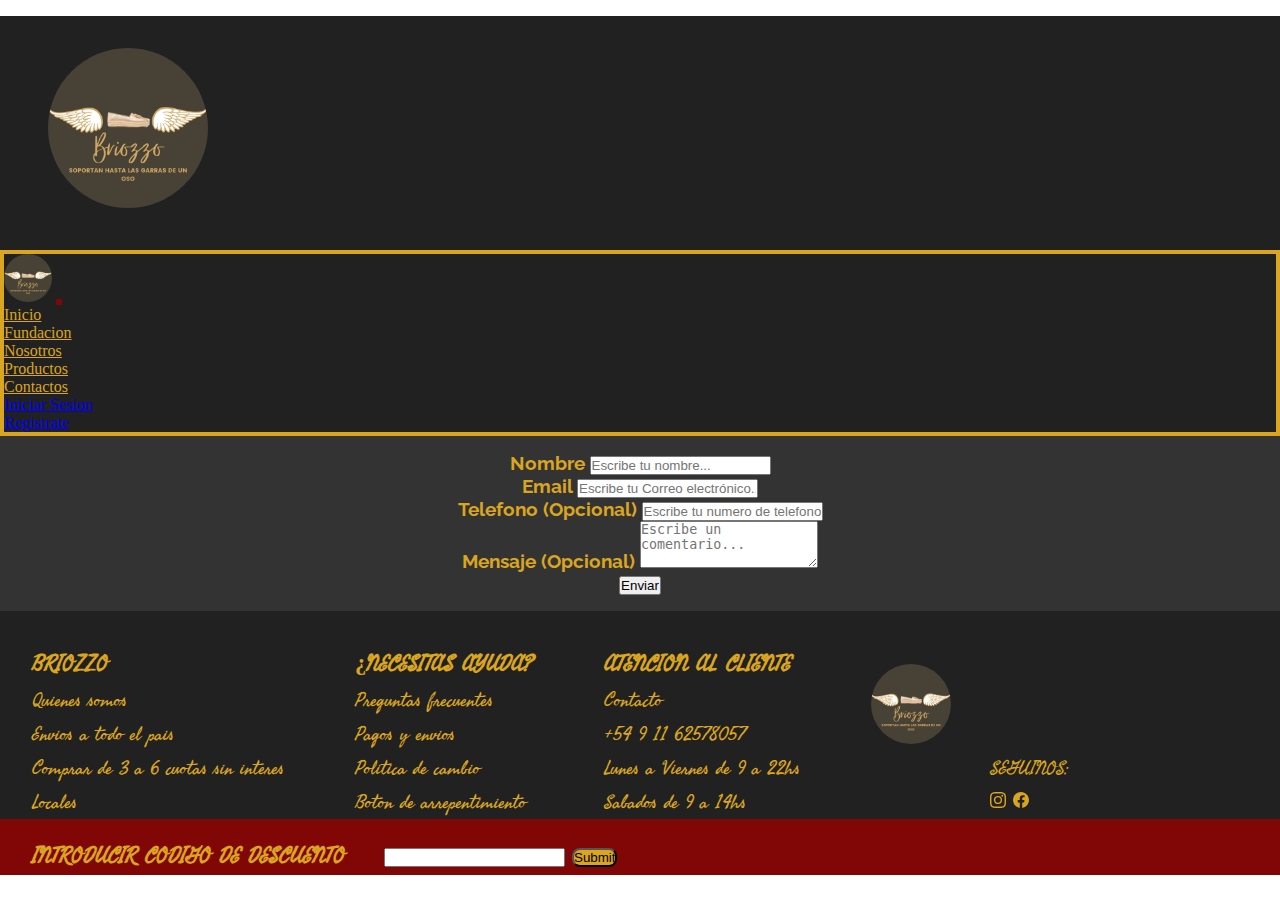
<file: vistas/Contactos.html>
<!DOCTYPE html>
<html>
<head>
    <title>Alpargatas Briozzo - Contactos</title>
	<meta charset="utf-8">
	<meta name="viewport" content="width=device-width, initial-scale=1.0">
	<meta name="keywords" content="Alpargatas, Briozzo, Comodidad, Resistencia, Suavidad, Italia, unicas, calidad, Mario Briozzo, Miguel Briozzo, contactenos, cliente, deje su opinion, reclamo">
	<meta name="description" content="Contactenos por algun reclamo o por solo dejar su humilde opinion y ayudarnos a mejorar.">
	<link href="https://cdn.jsdelivr.net/npm/bootstrap@5.1.3/dist/css/bootstrap.min.css" rel="stylesheet" integrity="sha384-1BmE4kWBq78iYhFldvKuhfTAU6auU8tT94WrHftjDbrCEXSU1oBoqyl2QvZ6jIW3" crossorigin="anonymous">
	<link rel="icon" href="../img/Briozzo.ico">
	<link rel="stylesheet" href="../estilo/style.css">
	<link rel="preconnect" href="https://fonts.googleapis.com">
    <link rel="preconnect" href="https://fonts.gstatic.com" crossorigin>
    <link href="https://fonts.googleapis.com/css2?family=Fasthand&family=Raleway:ital,wght@1,200&display=swap" rel="stylesheet">
</head>
<body>
	<header> 
		<div class="menu">
          <div class="row">
            <div class="col">
                <div class="text-center">
                  <img src="../img/Briozzo.png" class="img-fluid" alt="Logo" title="Alpargatas Briozzo">
                </div>
            </div>
          </div>
		</div>
          <div class="row">
            <div class="col">
      <nav class="navbar navbar-expand-md">
        <div class="container-fluid">
          <a class="navbar-brand">
            <img src="../img/Briozzo.png" class="img-navbar" alt="Logo" title="Alpargatas Briozzo">
          </a>
          <button class="navbar-toggler" type="button" data-bs-toggle="collapse" data-bs-target="#navbarNavAltMarkup" aria-controls="navbarNavAltMarkup" aria-expanded="false" aria-label="Toggle navigation">
            <span class="navbar-toggler-icon"></span>
          </button>
          <div class="collapse navbar-collapse" id="navbarNavAltMarkup">
            <ul class="navbar-nav justify-content-evenly flex-grow-1 pe-3">
              <li class="nav-item">
                <a class="nav-link active" aria-current="page" href="../index.html">Inicio</a>
              </li>
              <li class="nav-item">
                <a class="nav-link" href="Fundacion.html">Fundacion</a>
              </li>
              <li class="nav-item">
                <a class="nav-link" href="Nosotros.html">Nosotros</a>
              </li>
              <li class="nav-item">
                <a class="nav-link" href="Productos.html">Productos</a>
              </li>
              <li class="nav-item">
                <a class="nav-link" href="Contactos.html">Contactos</a>
              </li>
              <li class="nav-item">
                <a href="Iniciar_sesion.html" class="btn btn-outline-warning  d-md-inline-block" tabindex="-1" role="button">Iniciar Sesion</a>
              </li>
              <li class="nav-item">
                <a href="Crea_tu_cuenta.html" class="btn btn-outline-warning  d-md-inline-block" tabindex="-1" role="button">Registrate</a>
              </li>
            </ul>
        </div>
        </nav>
      </div>
    </div>
  </header>
		<article>
	    <section>
	<div class="row">
	<div class=" col-md">
		<form>
		<div class="formulario">
		<div class="form">
		<div class="mb-3">
			<label for="floatingInputValue" class="form-label">Nombre</label>
			<input type="text" class="form-control" id="floatingInputValue" placeholder="Escribe tu nombre..." required>
		  </div>
		  <div class="mb-3">
			<label for="exampleFormControlInput1" class="form-label">Email</label>
			<input type="email" class="form-control" id="exampleFormControlInput1" placeholder="Escribe tu Correo electrónico.." required>
		  </div>
		  <div class="mb-3">
			<label for="exampleFormControlInput1" class="form-label">Telefono (Opcional)</label>
			<input type="text" class="form-control" id="exampleFormControlInput1" placeholder="Escribe tu numero de telefono...">
		  </div>
		  <div class="mb-3">
			<label for="exampleFormControlInput1" class="form-label">Mensaje (Opcional)</label>
			<textarea class="form-control" id="exampleFormControlTextarea1" rows="3" placeholder="Escribe un comentario..."></textarea>
		  </div>
		  <input class="btn btn-warning" type="submit" value="Enviar">
		  </div>
		  </div>
		  </form>
		  </div>
		  </div>
        </section>
		</article>
		<footer>
			<div class="row">
                <div class="col">
    <div class="footer">
			<ul class="footer__list">
				<li><h3>BRIOZZO</h3></li>
				<li><a class="footer__link" href="Nosotros.html">Quienes somos</a></li>
				<li>Envios a todo el pais</li>
				<li>Comprar de 3 a 6 cuotas sin interes</li>
				<li><a class="footer__link" href="https://goo.gl/maps/6hLW1MhbCcyhczMV9" target="blank">Locales</a></li>
			</ul>
			<ul class="footer__list">
				<li><h3>¿NECESITAS AYUDA?</h3></li>
				<li>Preguntas frecuentes</li>
				<li><a class="footer__link" href="Pagos_y_envios.html">Pagos y envios</a></li>
				<li><a class="footer__link" href="Politica_de_cambio.html">Politica de cambio</a></li>
				<li>Boton de arrepentimiento</li>
			</ul>
			<ul class="footer__list">
				<li><h3>ATENCION AL CLIENTE</h3></li>
				<li><a class="footer__link" href="Contactos.html">Contacto</a></li>
				<li><a class="footer__link" href="https://api.whatsapp.com/send?phone=5491162578057"></a>+54 9 11 62578057</li>
				<li>Lunes a Viernes de 9 a 22hs</li>
				<li>Sabados de 9 a 14hs</li>
			</ul>
			<img class="footer__logo" src="../img/Briozzo.png" alt="Logo" title="Alpargatas Briozzo">
			<ul class="footer__list">
				<li>SEGUINOS:</li>
				<li><a class="footer__link" href="https://www.instagram.com/miguel_briozzo/" target="blank">
					<svg xmlns="http://www.w3.org/2000/svg" width="16" height="16" fill="currentColor" class="bi bi-instagram" viewBox="0 0 16 16">
						<path d="M8 0C5.829 0 5.556.01 4.703.048 3.85.088 3.269.222 2.76.42a3.917 3.917 0 0 0-1.417.923A3.927 3.927 0 0 0 .42 2.76C.222 3.268.087 3.85.048 4.7.01 5.555 0 5.827 0 8.001c0 2.172.01 2.444.048 3.297.04.852.174 1.433.372 1.942.205.526.478.972.923 1.417.444.445.89.719 1.416.923.51.198 1.09.333 1.942.372C5.555 15.99 5.827 16 8 16s2.444-.01 3.298-.048c.851-.04 1.434-.174 1.943-.372a3.916 3.916 0 0 0 1.416-.923c.445-.445.718-.891.923-1.417.197-.509.332-1.09.372-1.942C15.99 10.445 16 10.173 16 8s-.01-2.445-.048-3.299c-.04-.851-.175-1.433-.372-1.941a3.926 3.926 0 0 0-.923-1.417A3.911 3.911 0 0 0 13.24.42c-.51-.198-1.092-.333-1.943-.372C10.443.01 10.172 0 7.998 0h.003zm-.717 1.442h.718c2.136 0 2.389.007 3.232.046.78.035 1.204.166 1.486.275.373.145.64.319.92.599.28.28.453.546.598.92.11.281.24.705.275 1.485.039.843.047 1.096.047 3.231s-.008 2.389-.047 3.232c-.035.78-.166 1.203-.275 1.485a2.47 2.47 0 0 1-.599.919c-.28.28-.546.453-.92.598-.28.11-.704.24-1.485.276-.843.038-1.096.047-3.232.047s-2.39-.009-3.233-.047c-.78-.036-1.203-.166-1.485-.276a2.478 2.478 0 0 1-.92-.598 2.48 2.48 0 0 1-.6-.92c-.109-.281-.24-.705-.275-1.485-.038-.843-.046-1.096-.046-3.233 0-2.136.008-2.388.046-3.231.036-.78.166-1.204.276-1.486.145-.373.319-.64.599-.92.28-.28.546-.453.92-.598.282-.11.705-.24 1.485-.276.738-.034 1.024-.044 2.515-.045v.002zm4.988 1.328a.96.96 0 1 0 0 1.92.96.96 0 0 0 0-1.92zm-4.27 1.122a4.109 4.109 0 1 0 0 8.217 4.109 4.109 0 0 0 0-8.217zm0 1.441a2.667 2.667 0 1 1 0 5.334 2.667 2.667 0 0 1 0-5.334z"/>
					</svg>
				</a>
				<a class="footer__link" href="https://www.facebook.com/profile.php?id=100087141670379" target="blank">
					<svg xmlns="http://www.w3.org/2000/svg" width="16" height="16" fill="currentColor" class="bi bi-facebook" viewBox="0 0 16 16">
						<path d="M16 8.049c0-4.446-3.582-8.05-8-8.05C3.58 0-.002 3.603-.002 8.05c0 4.017 2.926 7.347 6.75 7.951v-5.625h-2.03V8.05H6.75V6.275c0-2.017 1.195-3.131 3.022-3.131.876 0 1.791.157 1.791.157v1.98h-1.009c-.993 0-1.303.621-1.303 1.258v1.51h2.218l-.354 2.326H9.25V16c3.824-.604 6.75-3.934 6.75-7.951z"/>
					</svg>
				</a>
				</li>
			</ul>
		</div>
		<div class="codigo">
			<h3 class="codigo__titulo">INTRODUCIR CODIGO DE DESCUENTO</h3>
			<form class="codigo__form" method="post">
				<input class="codigo__form--barra" type="text" required>
				<input class="codigo__form--buttom" type="submit">
			</form>
			</div>
			</div>
			</div>
		</footer>
		<script src="https://cdn.jsdelivr.net/npm/bootstrap@5.1.3/dist/js/bootstrap.bundle.min.js" integrity="sha384-ka7Sk0Gln4gmtz2MlQnikT1wXgYsOg+OMhuP+IlRH9sENBO0LRn5q+8nbTov4+1p" crossorigin="anonymous"></script>
</body>
</html>
</file>
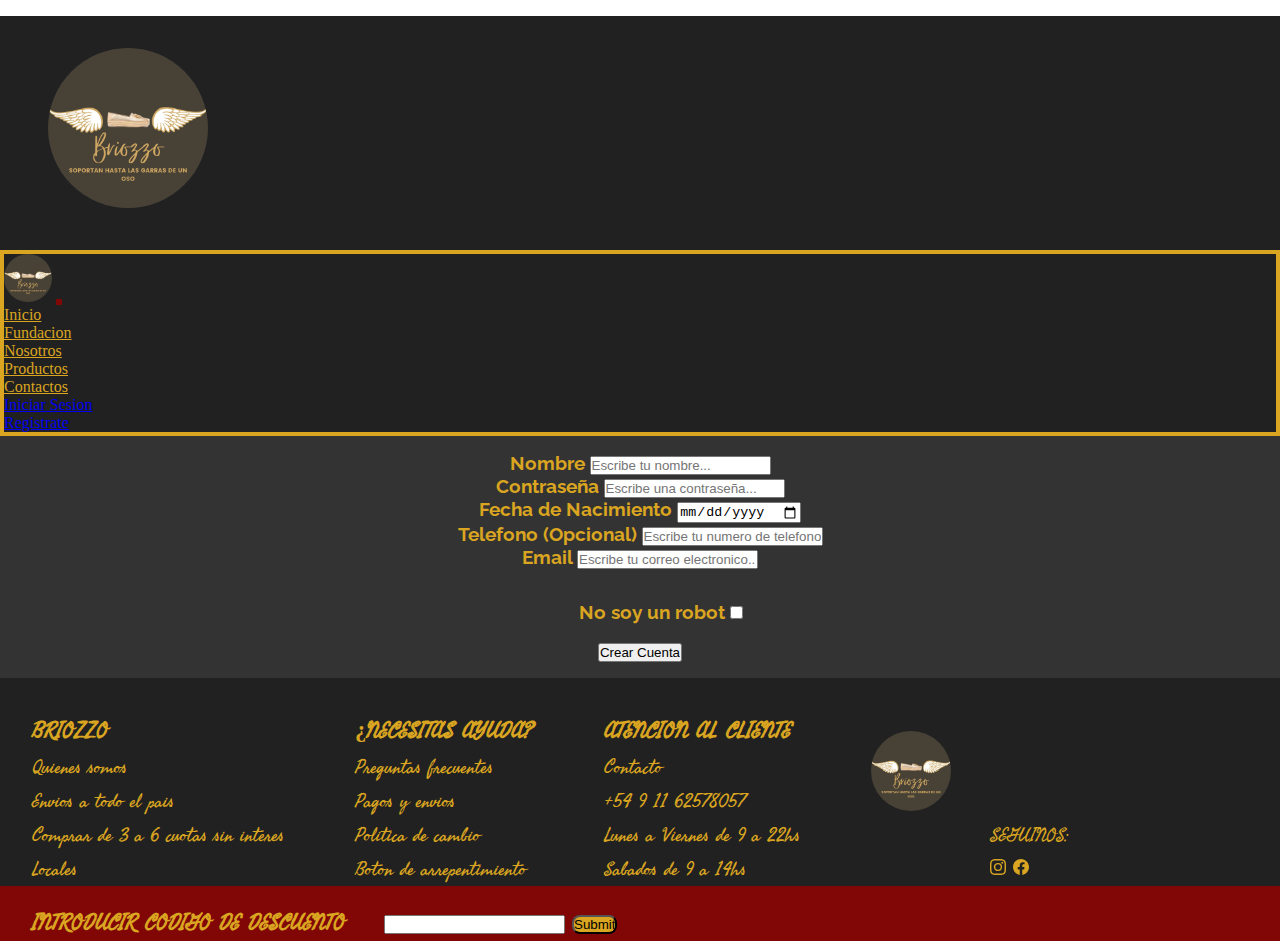
<file: vistas/Crea_tu_cuenta.html>
<!DOCTYPE html>
<html>
<head>
	<title>Alpargatas Briozzo - Crear tu cuenta</title>
	<meta charset="utf-8">
	<meta name="viewport" content="width=device-width, initial-scale=1.0">
	<meta name="keywords" content="Alpargatas, Briozzo, Comodidad, Resistencia, Suavidad, Italia, unicas, calidad, descuentos, familia, registrarse, codigo, ingresa, ofertas, valido, verificacion">
	<meta name="description" content="Registrese para poder estar enterado de nuestras mejores ofertas y recibir codigos unicos que podras canjear.">
	<link href="https://cdn.jsdelivr.net/npm/bootstrap@5.1.3/dist/css/bootstrap.min.css" rel="stylesheet" integrity="sha384-1BmE4kWBq78iYhFldvKuhfTAU6auU8tT94WrHftjDbrCEXSU1oBoqyl2QvZ6jIW3" crossorigin="anonymous">
	<link rel="icon" href="../img/Briozzo.ico">
	<link rel="stylesheet" href="../estilo/style.css">
	<link rel="preconnect" href="https://fonts.googleapis.com">
    <link rel="preconnect" href="https://fonts.gstatic.com" crossorigin>
    <link href="https://fonts.googleapis.com/css2?family=Fasthand&family=Raleway:ital,wght@1,200&display=swap" rel="stylesheet">
</head>
<body>
	<header> 
		<div class="menu">
          <div class="row">
            <div class="col">
                <div class="text-center">
                  <img src="../img/Briozzo.png" class="img-fluid" alt="Logo" title="Alpargatas Briozzo">
                </div>
            </div>
          </div>
		</div>
          <div class="row">
            <div class="col">
      <nav class="navbar navbar-expand-md">
        <div class="container-fluid">
          <a class="navbar-brand">
            <img src="../img/Briozzo.png" class="img-navbar" alt="Logo" title="Alpargatas Briozzo">
          </a>
          <button class="navbar-toggler" type="button" data-bs-toggle="collapse" data-bs-target="#navbarNavAltMarkup" aria-controls="navbarNavAltMarkup" aria-expanded="false" aria-label="Toggle navigation">
            <span class="navbar-toggler-icon"></span>
          </button>
          <div class="collapse navbar-collapse" id="navbarNavAltMarkup">
            <ul class="navbar-nav justify-content-evenly flex-grow-1 pe-3">
              <li class="nav-item">
                <a class="nav-link active" aria-current="page" href="../index.html">Inicio</a>
              </li>
              <li class="nav-item">
                <a class="nav-link" href="Fundacion.html">Fundacion</a>
              </li>
              <li class="nav-item">
                <a class="nav-link" href="Nosotros.html">Nosotros</a>
              </li>
              <li class="nav-item">
                <a class="nav-link" href="Productos.html">Productos</a>
              </li>
              <li class="nav-item">
                <a class="nav-link" href="Contactos.html">Contactos</a>
              </li>
              <li class="nav-item">
                <a href="Iniciar_sesion.html" class="btn btn-outline-warning  d-md-inline-block" tabindex="-1" role="button">Iniciar Sesion</a>
              </li>
              <li class="nav-item">
                <a href="Crea_tu_cuenta.html" class="btn btn-outline-warning  d-md-inline-block" tabindex="-1" role="button">Registrate</a>
              </li>
            </ul>
        </div>
        </nav>
      </div>
    </div>
  </header>
		<article>
	    <section>
		<div class="row">
			<div class=" col-md">
				<form>
				<div class="formulario">
				<div class="form">
				<div class="mb-3">
					<label for="exampleFormControlInput1" class="form-label">Nombre</label>
					<input type="text" class="form-control" id="exampleFormControlInput1" placeholder="Escribe tu nombre..." required>
				  </div>
				  <div class="mb-3">
					<label for="exampleFormControlInput1" class="form-label">Contraseña</label>
					<input type="password" class="form-control" id="exampleFormControlInput1" placeholder="Escribe una contraseña..." required>
				  </div>
				  <div class="mb-3">
					<label for="exampleFormControlInput1" class="form-label">Fecha de Nacimiento</label>
					<input type="date" class="form-control" id="exampleFormControlInput1" required>
				  </div>
				  <div class="mb-3">
					<label for="exampleFormControlInput1" class="form-label">Telefono (Opcional)</label>
					<input type="text" class="form-control" id="exampleFormControlInput1" placeholder="Escribe tu numero de telefono...">
				  </div>
				  <div class="mb-3">
					<label for="exampleFormControlInput1" class="form-label">Email</label>
					<input type="email" class="form-control" id="exampleFormControlInput1" placeholder="Escribe tu correo electronico..." required>
				  </div>
				  </div>
				  </div>
				  <div class="form-checkbox">
				  <div class="form-check">
					<label class="form-check-label" for="flexCheckDefault">No soy un robot</label>
					<input class="form-check-input" type="checkbox" id="flexCheckDefault" required>
				  </div>
				  <div class="boton__crearcuenta">
				  <input class="btn btn-warning" type="submit" value="Crear Cuenta">
				  </div>
	        </div>
		    </div>
			</form>
			</div>
			</div>
		    </section>
			</article>
			<footer>
				<div class="row">
					<div class="col">
	<div class="footer">
			<ul class="footer__list">
				<li><h3>BRIOZZO</h3></li>
				<li><a class="footer__link" href="Nosotros.html">Quienes somos</a></li>
				<li>Envios a todo el pais</li>
				<li>Comprar de 3 a 6 cuotas sin interes</li>
				<li><a class="footer__link" href="https://goo.gl/maps/6hLW1MhbCcyhczMV9" target="blank">Locales</a></li>
			</ul>
			<ul class="footer__list">
				<li><h3>¿NECESITAS AYUDA?</h3></li>
				<li>Preguntas frecuentes</li>
				<li><a class="footer__link" href="Pagos_y_envios.html">Pagos y envios</a></li>
				<li><a class="footer__link" href="Politica_de_cambio.html">Politica de cambio</a></li>
				<li>Boton de arrepentimiento</li>
			</ul>
			<ul class="footer__list">
				<li><h3>ATENCION AL CLIENTE</h3></li>
				<li><a class="footer__link" href="Contactos.html">Contacto</a></li>
				<li><a class="footer__link" href="https://api.whatsapp.com/send?phone=5491162578057"></a>+54 9 11 62578057</li>
				<li>Lunes a Viernes de 9 a 22hs</li>
				<li>Sabados de 9 a 14hs</li>
			</ul>
			<img class="footer__logo" src="../img/Briozzo.png" alt="Logo" title="Alpargatas Briozzo">
			<ul class="footer__list">
				<li>SEGUINOS:</li>
				<li><a class="footer__link" href="https://www.instagram.com/miguel_briozzo/" target="blank">
					<svg xmlns="http://www.w3.org/2000/svg" width="16" height="16" fill="currentColor" class="bi bi-instagram" viewBox="0 0 16 16">
						<path d="M8 0C5.829 0 5.556.01 4.703.048 3.85.088 3.269.222 2.76.42a3.917 3.917 0 0 0-1.417.923A3.927 3.927 0 0 0 .42 2.76C.222 3.268.087 3.85.048 4.7.01 5.555 0 5.827 0 8.001c0 2.172.01 2.444.048 3.297.04.852.174 1.433.372 1.942.205.526.478.972.923 1.417.444.445.89.719 1.416.923.51.198 1.09.333 1.942.372C5.555 15.99 5.827 16 8 16s2.444-.01 3.298-.048c.851-.04 1.434-.174 1.943-.372a3.916 3.916 0 0 0 1.416-.923c.445-.445.718-.891.923-1.417.197-.509.332-1.09.372-1.942C15.99 10.445 16 10.173 16 8s-.01-2.445-.048-3.299c-.04-.851-.175-1.433-.372-1.941a3.926 3.926 0 0 0-.923-1.417A3.911 3.911 0 0 0 13.24.42c-.51-.198-1.092-.333-1.943-.372C10.443.01 10.172 0 7.998 0h.003zm-.717 1.442h.718c2.136 0 2.389.007 3.232.046.78.035 1.204.166 1.486.275.373.145.64.319.92.599.28.28.453.546.598.92.11.281.24.705.275 1.485.039.843.047 1.096.047 3.231s-.008 2.389-.047 3.232c-.035.78-.166 1.203-.275 1.485a2.47 2.47 0 0 1-.599.919c-.28.28-.546.453-.92.598-.28.11-.704.24-1.485.276-.843.038-1.096.047-3.232.047s-2.39-.009-3.233-.047c-.78-.036-1.203-.166-1.485-.276a2.478 2.478 0 0 1-.92-.598 2.48 2.48 0 0 1-.6-.92c-.109-.281-.24-.705-.275-1.485-.038-.843-.046-1.096-.046-3.233 0-2.136.008-2.388.046-3.231.036-.78.166-1.204.276-1.486.145-.373.319-.64.599-.92.28-.28.546-.453.92-.598.282-.11.705-.24 1.485-.276.738-.034 1.024-.044 2.515-.045v.002zm4.988 1.328a.96.96 0 1 0 0 1.92.96.96 0 0 0 0-1.92zm-4.27 1.122a4.109 4.109 0 1 0 0 8.217 4.109 4.109 0 0 0 0-8.217zm0 1.441a2.667 2.667 0 1 1 0 5.334 2.667 2.667 0 0 1 0-5.334z"/>
					</svg>
				</a>
				<a class="footer__link" href="https://www.facebook.com/profile.php?id=100087141670379" target="blank">
					<svg xmlns="http://www.w3.org/2000/svg" width="16" height="16" fill="currentColor" class="bi bi-facebook" viewBox="0 0 16 16">
						<path d="M16 8.049c0-4.446-3.582-8.05-8-8.05C3.58 0-.002 3.603-.002 8.05c0 4.017 2.926 7.347 6.75 7.951v-5.625h-2.03V8.05H6.75V6.275c0-2.017 1.195-3.131 3.022-3.131.876 0 1.791.157 1.791.157v1.98h-1.009c-.993 0-1.303.621-1.303 1.258v1.51h2.218l-.354 2.326H9.25V16c3.824-.604 6.75-3.934 6.75-7.951z"/>
					</svg>
				</a>
				</li>
			</ul>
		</div>
		<div class="codigo">
			<h3 class="codigo__titulo">INTRODUCIR CODIGO DE DESCUENTO</h3>
			<form class="codigo__form" method="post">
				<input class="codigo__form--barra" type="text" required>
				<input class="codigo__form--buttom" type="submit">
			</form>
			</div>
			</div>
			</div>
		</footer>
		<script src="https://cdn.jsdelivr.net/npm/bootstrap@5.1.3/dist/js/bootstrap.bundle.min.js" integrity="sha384-ka7Sk0Gln4gmtz2MlQnikT1wXgYsOg+OMhuP+IlRH9sENBO0LRn5q+8nbTov4+1p" crossorigin="anonymous"></script>
</body>
</html>
</file>
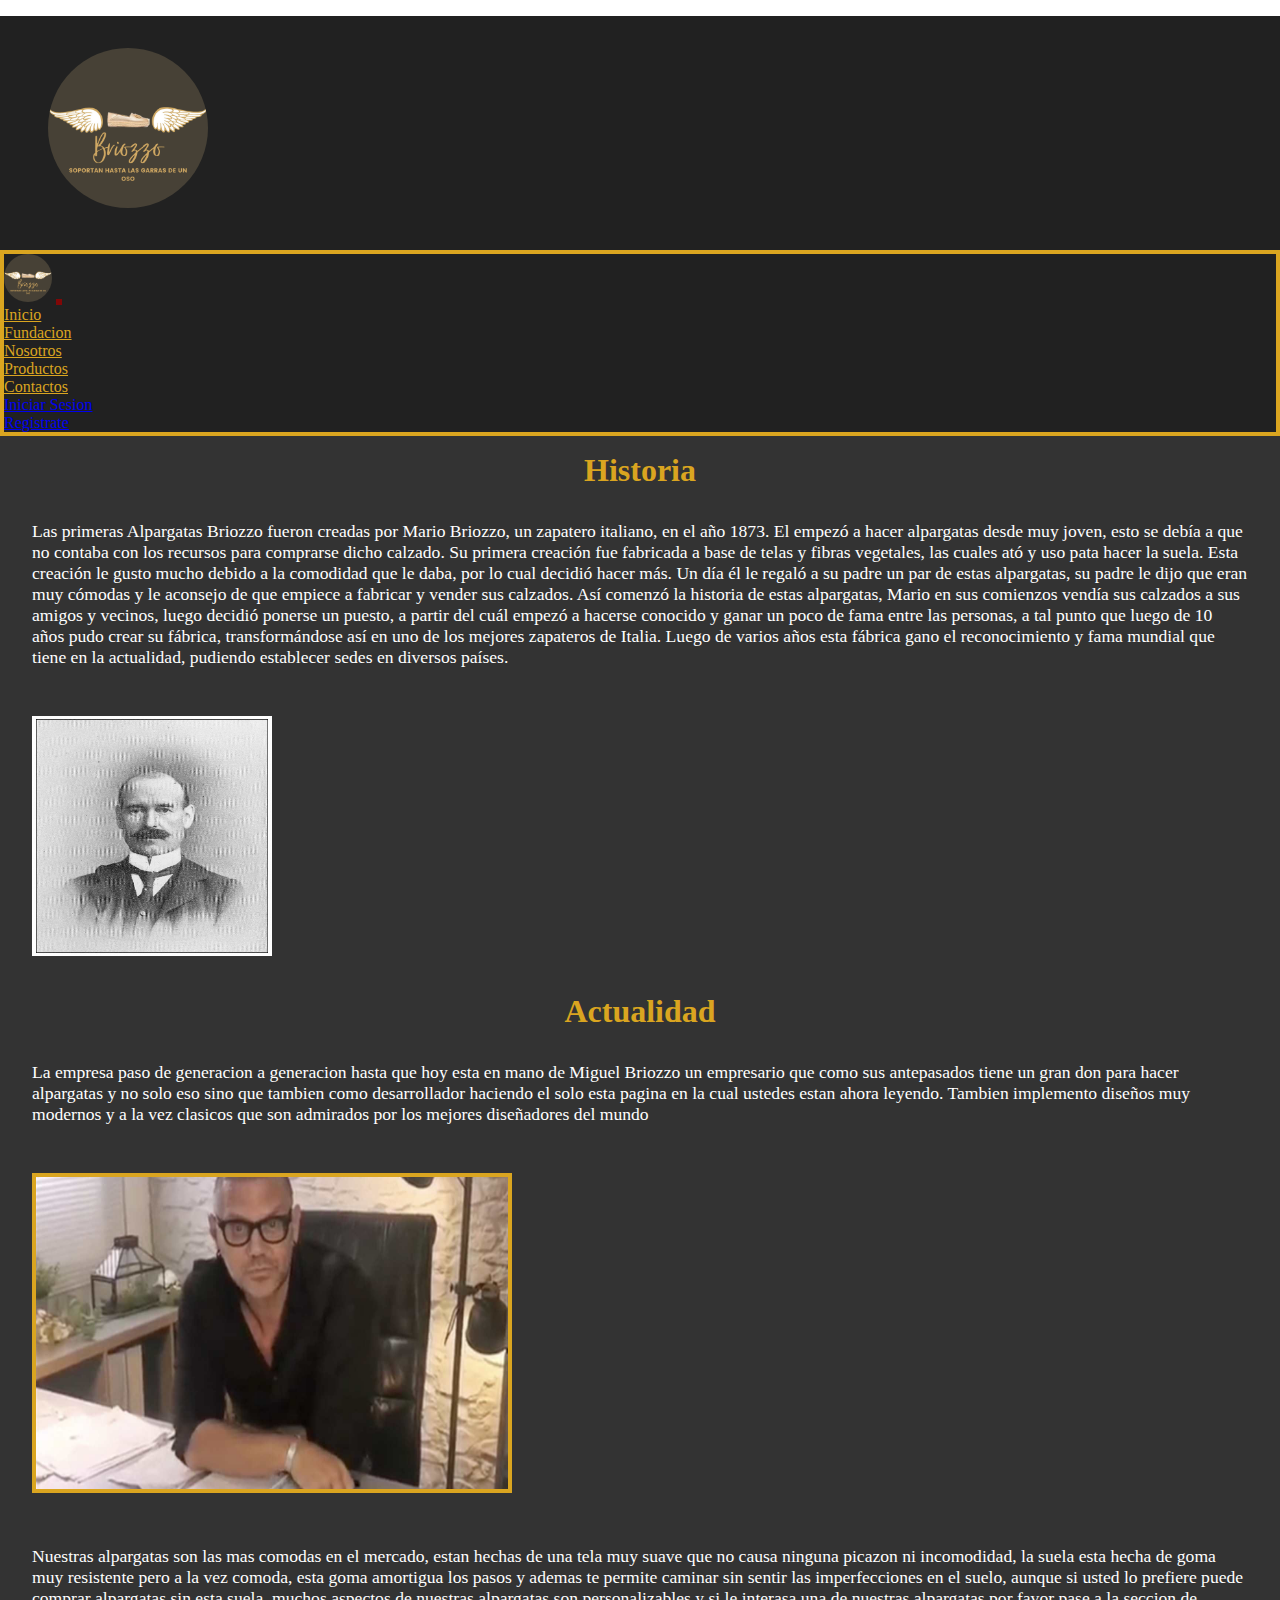
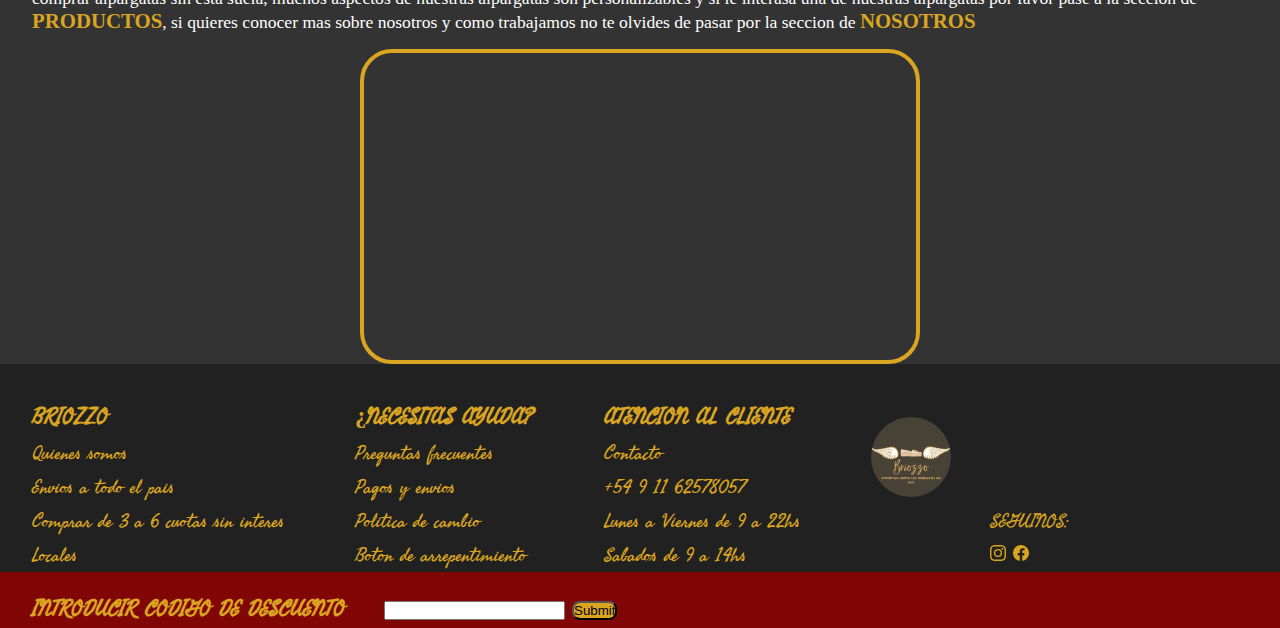
<file: vistas/Fundacion.html>
<!DOCTYPE html>
<html>
<head>
	<title>Alpargatas Briozzo - Fundacion</title>
	<meta charset="utf-8">
	<meta name="viewport" content="width=device-width, initial-scale=1.0">
	<meta name="keywords" content="Alpargatas, Briozzo, comodidad, suavidad, resistencia, Historia, Italia, Mario Briozzo, Miguel Briozzo">
	<meta name="description" content="Fundado en Italia, las alpargatas Briozzo en la actualidad siguen manteniendo ese toque italiano que lo hace sobresalir de las otras alpargatas">
	<link href="https://cdn.jsdelivr.net/npm/bootstrap@5.1.3/dist/css/bootstrap.min.css" rel="stylesheet" integrity="sha384-1BmE4kWBq78iYhFldvKuhfTAU6auU8tT94WrHftjDbrCEXSU1oBoqyl2QvZ6jIW3" crossorigin="anonymous">
	<link rel="icon" href="../img/Briozzo.ico">
	<link rel="stylesheet" href="../estilo/style.css">
	<link rel="preconnect" href="https://fonts.googleapis.com">
    <link rel="preconnect" href="https://fonts.gstatic.com" crossorigin>
    <link href="https://fonts.googleapis.com/css2?family=Fasthand&family=Raleway:ital,wght@1,200&display=swap" rel="stylesheet">
</head>
<body>
	<header> 
		<div class="menu">
          <div class="row">
            <div class="col">
                <div class="text-center">
                  <img src="../img/Briozzo.png" class="img-fluid" alt="Logo" title="Alpargatas Briozzo">
                </div>
            </div>
          </div>
		</div>
          <div class="row">
            <div class="col">
      <nav class="navbar navbar-expand-md">
        <div class="container-fluid">
          <a class="navbar-brand">
            <img src="../img/Briozzo.png" class="img-navbar" alt="Logo" title="Alpargatas Briozzo">
          </a>
          <button class="navbar-toggler" type="button" data-bs-toggle="collapse" data-bs-target="#navbarNavAltMarkup" aria-controls="navbarNavAltMarkup" aria-expanded="false" aria-label="Toggle navigation">
            <span class="navbar-toggler-icon"></span>
          </button>
          <div class="collapse navbar-collapse" id="navbarNavAltMarkup">
            <ul class="navbar-nav justify-content-evenly flex-grow-1 pe-3">
              <li class="nav-item">
                <a class="nav-link active" aria-current="page" href="../index.html">Inicio</a>
              </li>
              <li class="nav-item">
                <a class="nav-link" href="Fundacion.html">Fundacion</a>
              </li>
              <li class="nav-item">
                <a class="nav-link" href="Nosotros.html">Nosotros</a>
              </li>
              <li class="nav-item">
                <a class="nav-link" href="Productos.html">Productos</a>
              </li>
              <li class="nav-item">
                <a class="nav-link" href="Contactos.html">Contactos</a>
              </li>
              <li class="nav-item">
                <a href="Iniciar_sesion.html" class="btn btn-outline-warning  d-md-inline-block" tabindex="-1" role="button">Iniciar Sesion</a>
              </li>
              <li class="nav-item">
                <a href="Crea_tu_cuenta.html" class="btn btn-outline-warning  d-md-inline-block" tabindex="-1" role="button">Registrate</a>
              </li>
            </ul>
        </div>
        </nav>
      </div>
    </div>
  </header>
	    <article>
	        <div class="row">
                <div class="col">
				    <div class="body">
						<section>
						<h2 class="body__title">Historia</h2>
	                    <p class="text-center">Las primeras Alpargatas Briozzo fueron creadas por Mario Briozzo, un zapatero italiano, en el año 1873. El empezó a hacer alpargatas desde muy joven, esto se debía a que no contaba con los recursos para comprarse dicho calzado. Su primera creación fue fabricada a base de telas y fibras vegetales, las cuales ató y uso pata hacer la suela. Esta creación le gusto mucho debido a la comodidad que le daba, por lo cual decidió hacer más. Un día él le regaló a su padre un par de estas alpargatas, su padre le dijo que eran muy cómodas y le aconsejo de que empiece a fabricar y vender sus calzados. Así comenzó la historia de estas alpargatas, Mario en sus comienzos vendía sus calzados a sus amigos y vecinos, luego decidió ponerse un puesto, a partir del cuál empezó a hacerse conocido y ganar un poco de fama entre las personas, a tal punto que luego de 10 años pudo crear su fábrica, transformándose así en uno de los mejores zapateros de Italia. Luego de varios años esta fábrica gano el reconocimiento y fama mundial que tiene en la actualidad, pudiendo establecer sedes en diversos países.
		                <div class="text-center">
					    <img src="../img/Mario_Briozzo.jpg" class="img__Mario" alt="Mario Briozzo">
				        </div>
	                    </p>
	                </section>
	                    <section>
	                        <h2 class="body__title">Actualidad</h2>
	                        <p class="text-center">
	        	                La empresa paso de generacion a generacion hasta que hoy esta en mano de Miguel Briozzo un empresario que como sus antepasados tiene un gran don para hacer alpargatas y no solo eso sino que tambien como desarrollador haciendo el solo esta pagina en la cual ustedes estan ahora leyendo.
	        	                Tambien implemento diseños muy modernos y a la vez clasicos que son admirados por los mejores diseñadores del mundo</p>
				                <div class="text-center">
					                <img src="../img/Miguel_Briozzo.jfif" class="rounded" alt="Miguel Briozzo">
				                </div>
			                <p class="text-center"> Nuestras alpargatas son las mas comodas en el mercado, estan hechas de una tela muy suave que no causa ninguna picazon ni incomodidad, la suela esta hecha de goma muy resistente pero a la vez comoda, esta goma amortigua los pasos y ademas te permite caminar sin sentir las imperfecciones en el suelo, aunque si usted lo prefiere puede comprar alpargatas sin esta suela, muchos aspectos de nuestras alpargatas son personalizables y si le interasa una de nuestras alpargatas por favor pase a la seccion de <a class="body__link" href="Productos.html">PRODUCTOS</a>, si quieres conocer mas sobre nosotros y como trabajamos no te olvides de pasar por la seccion de <a class="body__link" href="Nosotros.html">NOSOTROS</a>
	                        </p>
			                <iframe class="body__video" width="560" height="315" src="https://www.youtube.com/embed/BXgk7WgP-Gs" title="YouTube video player" frameborder="0" allow="accelerometer; autoplay; clipboard-write; encrypted-media; gyroscope; picture-in-picture" allowfullscreen></iframe>
	                    </div>
				    </div>
	            </div>
		    </section>
        </article>
        <footer>
			<div class="row">
			  <div class="col">
				<div class="footer">
				  <ul class="footer__list">
					  <li><h3 class="footer__title">BRIOZZO</h3></li>
					  <li><a class="footer__link" href="./vistas/Nosotros.html">Quienes somos</a></li>
					  <li>Envios a todo el pais</li>
					  <li>Comprar de 3 a 6 cuotas sin interes</li>
					  <li><a class="footer__link" href="https://goo.gl/maps/6hLW1MhbCcyhczMV9" target="blank">Locales</a></li>
				  </ul>
				  <ul class="footer__list">
					  <li><h3 class="footer__title">¿NECESITAS AYUDA?</h3></li>
					  <li>Preguntas frecuentes</li>
					  <li><a class="footer__link" href="./vistas/Pagos_y_envios.html">Pagos y envios</a></li>
					  <li><a class="footer__link" href="./vistas/Politica_de_cambio.html">Politica de cambio</a></li>
					  <li>Boton de arrepentimiento</li>
				  </ul>
				  <ul class="footer__list">
					  <li><h3 class="footer__title">ATENCION AL CLIENTE</h3></li>
					  <li><a class="footer__link" href="./vistas/Contactos.html">Contacto</a></li>
					  <li><a class="footer__link" href="https://api.whatsapp.com/send?phone=5491162578057"></a>+54 9 11 62578057</li>
					  <li>Lunes a Viernes de 9 a 22hs</li>
					  <li>Sabados de 9 a 14hs</li>
				  </ul>
				  <img class="footer__logo" src="../img/Briozzo.png" alt="Logo" title="Alpargatas Briozzo">
				  <ul class="footer__list">
					<li>SEGUINOS:</li>
					<li><a class="footer__link" href="https://www.instagram.com/miguel_briozzo/" target="blank">
						<svg xmlns="http://www.w3.org/2000/svg" width="16" height="16" fill="currentColor" class="bi bi-instagram" viewBox="0 0 16 16">
							<path d="M8 0C5.829 0 5.556.01 4.703.048 3.85.088 3.269.222 2.76.42a3.917 3.917 0 0 0-1.417.923A3.927 3.927 0 0 0 .42 2.76C.222 3.268.087 3.85.048 4.7.01 5.555 0 5.827 0 8.001c0 2.172.01 2.444.048 3.297.04.852.174 1.433.372 1.942.205.526.478.972.923 1.417.444.445.89.719 1.416.923.51.198 1.09.333 1.942.372C5.555 15.99 5.827 16 8 16s2.444-.01 3.298-.048c.851-.04 1.434-.174 1.943-.372a3.916 3.916 0 0 0 1.416-.923c.445-.445.718-.891.923-1.417.197-.509.332-1.09.372-1.942C15.99 10.445 16 10.173 16 8s-.01-2.445-.048-3.299c-.04-.851-.175-1.433-.372-1.941a3.926 3.926 0 0 0-.923-1.417A3.911 3.911 0 0 0 13.24.42c-.51-.198-1.092-.333-1.943-.372C10.443.01 10.172 0 7.998 0h.003zm-.717 1.442h.718c2.136 0 2.389.007 3.232.046.78.035 1.204.166 1.486.275.373.145.64.319.92.599.28.28.453.546.598.92.11.281.24.705.275 1.485.039.843.047 1.096.047 3.231s-.008 2.389-.047 3.232c-.035.78-.166 1.203-.275 1.485a2.47 2.47 0 0 1-.599.919c-.28.28-.546.453-.92.598-.28.11-.704.24-1.485.276-.843.038-1.096.047-3.232.047s-2.39-.009-3.233-.047c-.78-.036-1.203-.166-1.485-.276a2.478 2.478 0 0 1-.92-.598 2.48 2.48 0 0 1-.6-.92c-.109-.281-.24-.705-.275-1.485-.038-.843-.046-1.096-.046-3.233 0-2.136.008-2.388.046-3.231.036-.78.166-1.204.276-1.486.145-.373.319-.64.599-.92.28-.28.546-.453.92-.598.282-.11.705-.24 1.485-.276.738-.034 1.024-.044 2.515-.045v.002zm4.988 1.328a.96.96 0 1 0 0 1.92.96.96 0 0 0 0-1.92zm-4.27 1.122a4.109 4.109 0 1 0 0 8.217 4.109 4.109 0 0 0 0-8.217zm0 1.441a2.667 2.667 0 1 1 0 5.334 2.667 2.667 0 0 1 0-5.334z"/>
						</svg>
					</a>
					<a class="footer__link" href="https://www.facebook.com/profile.php?id=100087141670379" target="blank">
						<svg xmlns="http://www.w3.org/2000/svg" width="16" height="16" fill="currentColor" class="bi bi-facebook" viewBox="0 0 16 16">
							<path d="M16 8.049c0-4.446-3.582-8.05-8-8.05C3.58 0-.002 3.603-.002 8.05c0 4.017 2.926 7.347 6.75 7.951v-5.625h-2.03V8.05H6.75V6.275c0-2.017 1.195-3.131 3.022-3.131.876 0 1.791.157 1.791.157v1.98h-1.009c-.993 0-1.303.621-1.303 1.258v1.51h2.218l-.354 2.326H9.25V16c3.824-.604 6.75-3.934 6.75-7.951z"/>
						</svg>
					</a>
					</li>
				</ul>
			  </div>
			  <div class="codigo">
				  <h3 class="codigo__titulo">INTRODUCIR CODIGO DE DESCUENTO</h3>
				  <form class="codigo__form" method="post">
					  <input class="codigo__form--barra" type="text" required>
					  <input class="codigo__form--buttom" type="submit">
				  </form>
			  </div>
			</div>
		  </div>
	  </footer>
    <script src="https://cdn.jsdelivr.net/npm/bootstrap@5.1.3/dist/js/bootstrap.bundle.min.js" integrity="sha384-ka7Sk0Gln4gmtz2MlQnikT1wXgYsOg+OMhuP+IlRH9sENBO0LRn5q+8nbTov4+1p" crossorigin="anonymous"></script>
</body>
</html>
</file>
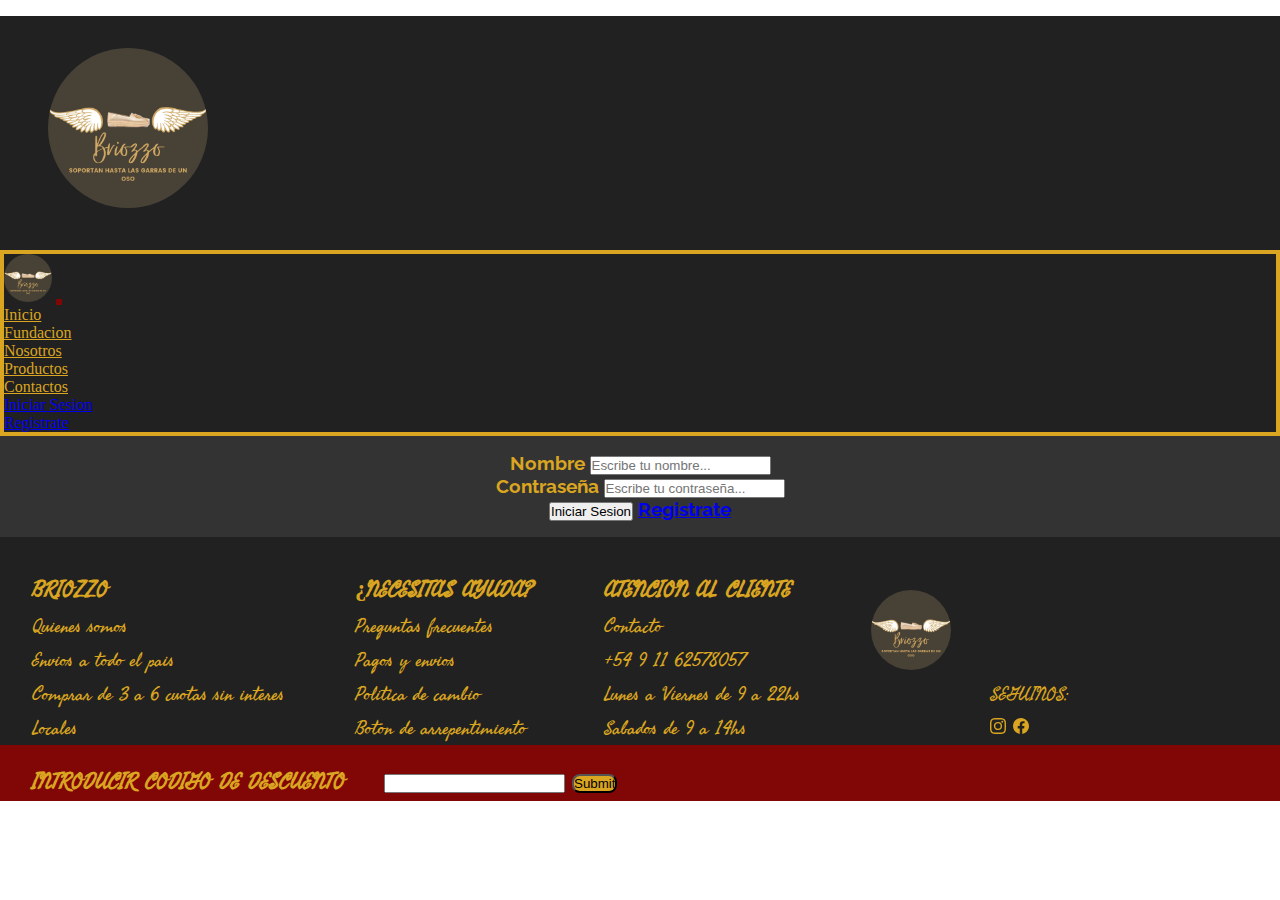
<file: vistas/Iniciar_sesion.html>
<!DOCTYPE html>
<html>
<head>
	<title>Alpargatas Briozzo - Iniciar sesion</title>
	<meta charset="utf-8">
	<meta name="viewport" content="width=device-width, initial-scale=1.0">
	<meta name="keywords" content="Alpargatas, Briozzo, Comodidad, Resistencia, Suavidad, Italia, unicas, calidad, inicie sesion, descuentos, familia, valido">
	<meta name="description" content="Inicie sesion para poder ser parte de esta familia y poder recibir DESCUENTOS ESPECIALES.">
	<link href="https://cdn.jsdelivr.net/npm/bootstrap@5.1.3/dist/css/bootstrap.min.css" rel="stylesheet" integrity="sha384-1BmE4kWBq78iYhFldvKuhfTAU6auU8tT94WrHftjDbrCEXSU1oBoqyl2QvZ6jIW3" crossorigin="anonymous">
	<link rel="icon" href="../img/Briozzo.ico">
	<link rel="stylesheet" href="../estilo/style.css">
	<link rel="preconnect" href="https://fonts.googleapis.com">
    <link rel="preconnect" href="https://fonts.gstatic.com" crossorigin>
    <link href="https://fonts.googleapis.com/css2?family=Fasthand&family=Raleway:ital,wght@1,200&display=swap" rel="stylesheet">
</head>
<body>
	<header> 
		<div class="menu">
          <div class="row">
            <div class="col">
                <div class="text-center">
                  <img src="../img/Briozzo.png" class="img-fluid" alt="Logo" title="Alpargatas Briozzo">
                </div>
            </div>
          </div>
		</div>
          <div class="row">
            <div class="col">
      <nav class="navbar navbar-expand-md">
        <div class="container-fluid">
          <a class="navbar-brand">
            <img src="../img/Briozzo.png" class="img-navbar" alt="Logo" title="Alpargatas Briozzo">
          </a>
          <button class="navbar-toggler" type="button" data-bs-toggle="collapse" data-bs-target="#navbarNavAltMarkup" aria-controls="navbarNavAltMarkup" aria-expanded="false" aria-label="Toggle navigation">
            <span class="navbar-toggler-icon"></span>
          </button>
          <div class="collapse navbar-collapse" id="navbarNavAltMarkup">
            <ul class="navbar-nav justify-content-evenly flex-grow-1 pe-3">
              <li class="nav-item">
                <a class="nav-link active" aria-current="page" href="../index.html">Inicio</a>
              </li>
              <li class="nav-item">
                <a class="nav-link" href="Fundacion.html">Fundacion</a>
              </li>
              <li class="nav-item">
                <a class="nav-link" href="Nosotros.html">Nosotros</a>
              </li>
              <li class="nav-item">
                <a class="nav-link" href="Productos.html">Productos</a>
              </li>
              <li class="nav-item">
                <a class="nav-link" href="Contactos.html">Contactos</a>
              </li>
              <li class="nav-item">
                <a href="Iniciar_sesion.html" class="btn btn-outline-warning  d-md-inline-block" tabindex="-1" role="button">Iniciar Sesion</a>
              </li>
              <li class="nav-item">
                <a href="Crea_tu_cuenta.html" class="btn btn-outline-warning  d-md-inline-block" tabindex="-1" role="button">Registrate</a>
              </li>
            </ul>
        </div>
        </nav>
      </div>
    </div>
  </header>
		<article>
			<section>
		<div class="row">
			<div class=" col-md">
			<form>
				<div class="formulario">
				<div class="form">
				<div class="mb-3">
					<label for="exampleFormControlInput1" class="form-label">Nombre</label>
					<input type="text" class="form-control" id="exampleFormControlInput1" placeholder="Escribe tu nombre..." required>
				  </div>
				  <div class="mb-3">
					<label for="exampleFormControlInput1" class="form-label">Contraseña</label>
					<input type="password" class="form-control" id="exampleFormControlInput1" placeholder="Escribe tu contraseña..." required>
				  </div>
				  <input class="btn btn-warning" type="submit" value="Iniciar Sesion">
				  <a href="Crea_tu_cuenta.html" class="btn btn-warning" tabindex="-1" role="button">Registrate</a>
	            </div>
			</div>
			</form>
			</div>
	    </div>
</section>
</article>
<footer>
	<div class="row">
    <div class="col">
	<div class="footer">
			<ul class="footer__list">
				<li><h3>BRIOZZO</h3></li>
				<li><a class="footer__link" href="Nosotros.html">Quienes somos</a></li>
				<li>Envios a todo el pais</li>
				<li>Comprar de 3 a 6 cuotas sin interes</li>
				<li><a class="footer__link" href="https://goo.gl/maps/6hLW1MhbCcyhczMV9" target="blank">Locales</a></li>
			</ul>
			<ul class="footer__list">
				<li><h3>¿NECESITAS AYUDA?</h3></li>
				<li>Preguntas frecuentes</li>
				<li><a class="footer__link" href="Pagos_y_envios.html">Pagos y envios</a></li>
				<li><a class="footer__link" href="Politica_de_cambio.html">Politica de cambio</a></li>
				<li>Boton de arrepentimiento</li>
			</ul>
			<ul class="footer__list">
				<li><h3>ATENCION AL CLIENTE</h3></li>
				<li><a class="footer__link" href="Contactos.html">Contacto</a></li>
				<li><a class="footer__link" href="https://api.whatsapp.com/send?phone=5491162578057"></a>+54 9 11 62578057</li>
				<li>Lunes a Viernes de 9 a 22hs</li>
				<li>Sabados de 9 a 14hs</li>
			</ul>
			<img class="footer__logo" src="../img/Briozzo.png" alt="Logo" title="Alpargatas Briozzo">
			<ul class="footer__list">
				<li>SEGUINOS:</li>
				<li><a class="footer__link" href="https://www.instagram.com/miguel_briozzo/" target="blank">
					<svg xmlns="http://www.w3.org/2000/svg" width="16" height="16" fill="currentColor" class="bi bi-instagram" viewBox="0 0 16 16">
						<path d="M8 0C5.829 0 5.556.01 4.703.048 3.85.088 3.269.222 2.76.42a3.917 3.917 0 0 0-1.417.923A3.927 3.927 0 0 0 .42 2.76C.222 3.268.087 3.85.048 4.7.01 5.555 0 5.827 0 8.001c0 2.172.01 2.444.048 3.297.04.852.174 1.433.372 1.942.205.526.478.972.923 1.417.444.445.89.719 1.416.923.51.198 1.09.333 1.942.372C5.555 15.99 5.827 16 8 16s2.444-.01 3.298-.048c.851-.04 1.434-.174 1.943-.372a3.916 3.916 0 0 0 1.416-.923c.445-.445.718-.891.923-1.417.197-.509.332-1.09.372-1.942C15.99 10.445 16 10.173 16 8s-.01-2.445-.048-3.299c-.04-.851-.175-1.433-.372-1.941a3.926 3.926 0 0 0-.923-1.417A3.911 3.911 0 0 0 13.24.42c-.51-.198-1.092-.333-1.943-.372C10.443.01 10.172 0 7.998 0h.003zm-.717 1.442h.718c2.136 0 2.389.007 3.232.046.78.035 1.204.166 1.486.275.373.145.64.319.92.599.28.28.453.546.598.92.11.281.24.705.275 1.485.039.843.047 1.096.047 3.231s-.008 2.389-.047 3.232c-.035.78-.166 1.203-.275 1.485a2.47 2.47 0 0 1-.599.919c-.28.28-.546.453-.92.598-.28.11-.704.24-1.485.276-.843.038-1.096.047-3.232.047s-2.39-.009-3.233-.047c-.78-.036-1.203-.166-1.485-.276a2.478 2.478 0 0 1-.92-.598 2.48 2.48 0 0 1-.6-.92c-.109-.281-.24-.705-.275-1.485-.038-.843-.046-1.096-.046-3.233 0-2.136.008-2.388.046-3.231.036-.78.166-1.204.276-1.486.145-.373.319-.64.599-.92.28-.28.546-.453.92-.598.282-.11.705-.24 1.485-.276.738-.034 1.024-.044 2.515-.045v.002zm4.988 1.328a.96.96 0 1 0 0 1.92.96.96 0 0 0 0-1.92zm-4.27 1.122a4.109 4.109 0 1 0 0 8.217 4.109 4.109 0 0 0 0-8.217zm0 1.441a2.667 2.667 0 1 1 0 5.334 2.667 2.667 0 0 1 0-5.334z"/>
					</svg>
				</a>
				<a class="footer__link" href="https://www.facebook.com/profile.php?id=100087141670379" target="blank">
					<svg xmlns="http://www.w3.org/2000/svg" width="16" height="16" fill="currentColor" class="bi bi-facebook" viewBox="0 0 16 16">
						<path d="M16 8.049c0-4.446-3.582-8.05-8-8.05C3.58 0-.002 3.603-.002 8.05c0 4.017 2.926 7.347 6.75 7.951v-5.625h-2.03V8.05H6.75V6.275c0-2.017 1.195-3.131 3.022-3.131.876 0 1.791.157 1.791.157v1.98h-1.009c-.993 0-1.303.621-1.303 1.258v1.51h2.218l-.354 2.326H9.25V16c3.824-.604 6.75-3.934 6.75-7.951z"/>
					</svg>
				</a>
				</li>
			</ul>
		</div>
		<div class="codigo">
			<h3 class="codigo__titulo">INTRODUCIR CODIGO DE DESCUENTO</h3>
			<form class="codigo__form" method="post">
				<input class="codigo__form--barra" type="text" required>
				<input class="codigo__form--buttom" type="submit">
			</form>
		</div>
		</div>
		</div>
	</footer>
		<script src="https://cdn.jsdelivr.net/npm/bootstrap@5.1.3/dist/js/bootstrap.bundle.min.js" integrity="sha384-ka7Sk0Gln4gmtz2MlQnikT1wXgYsOg+OMhuP+IlRH9sENBO0LRn5q+8nbTov4+1p" crossorigin="anonymous"></script>
</body>
</html>
</file>
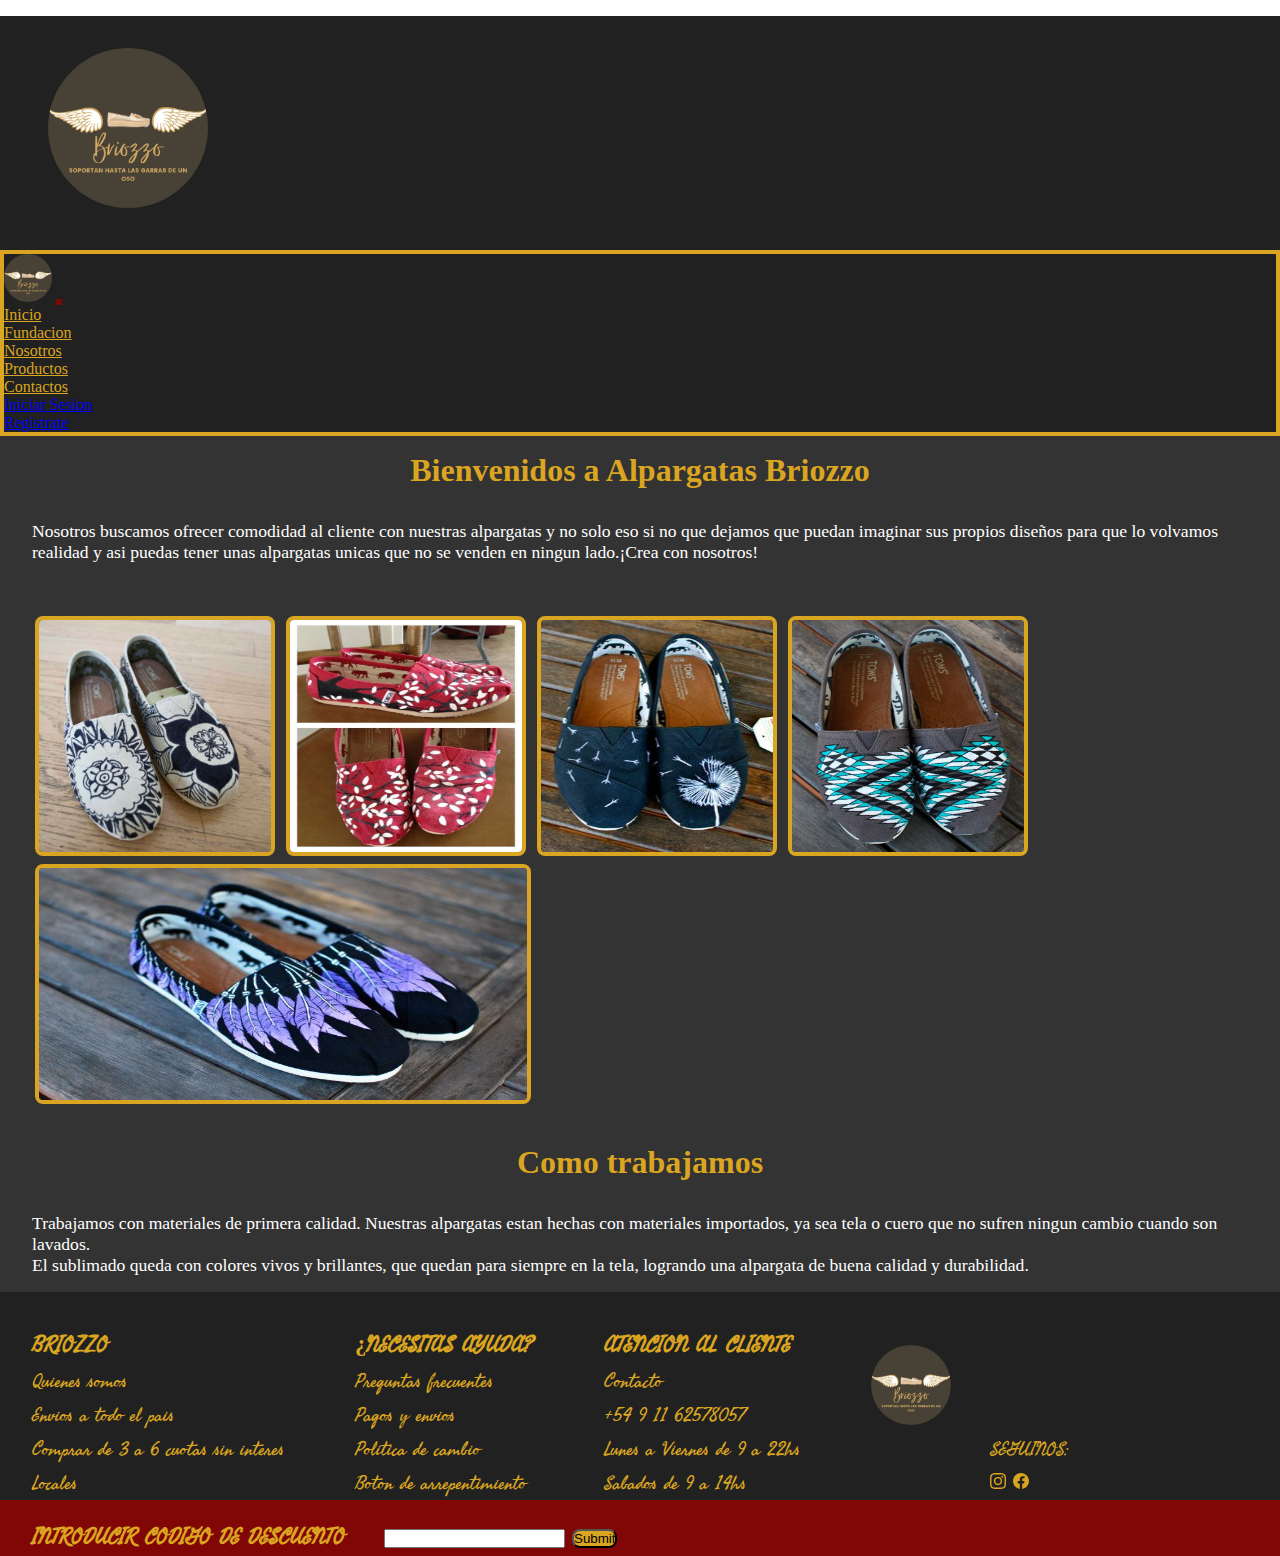
<file: vistas/Nosotros.html>
<!DOCTYPE html>
<html>
<head>
	<title>Alpargatas Briozzo - Nosotros</title>
	<meta charset="utf-8">
	<meta name="viewport" content="width=device-width, initial-scale=1.0">
	<meta name="keywords" content="Alpargatas, Briozzo, comodidad, suavidad, resistencia, Italia, personalisable, unicas, calidad">
	<meta name="description" content="Brindamos asesoramiento a nuestros clientes y brindamos la posibilidad de que puedan diseñar sus alpargatas como gusten.">
	<link href="https://cdn.jsdelivr.net/npm/bootstrap@5.1.3/dist/css/bootstrap.min.css" rel="stylesheet" integrity="sha384-1BmE4kWBq78iYhFldvKuhfTAU6auU8tT94WrHftjDbrCEXSU1oBoqyl2QvZ6jIW3" crossorigin="anonymous">
	<link rel="icon" href="../img/Briozzo.ico">
	<link rel="stylesheet" href="../estilo/style.css">
	<link rel="preconnect" href="https://fonts.googleapis.com">
    <link rel="preconnect" href="https://fonts.gstatic.com" crossorigin>
    <link href="https://fonts.googleapis.com/css2?family=Fasthand&family=Raleway:ital,wght@1,200&display=swap" rel="stylesheet">
</head>
<body>
    <header> 
		<div class="menu">
          <div class="row">
            <div class="col">
                <div class="text-center">
                  <img src="../img/Briozzo.png" class="img-fluid" alt="Logo" title="Alpargatas Briozzo">
                </div>
            </div>
          </div>
		</div>
          <div class="row">
            <div class="col">
      <nav class="navbar navbar-expand-md">
        <div class="container-fluid">
          <a class="navbar-brand">
            <img src="../img/Briozzo.png" class="img-navbar" alt="Logo" title="Alpargatas Briozzo">
          </a>
          <button class="navbar-toggler" type="button" data-bs-toggle="collapse" data-bs-target="#navbarNavAltMarkup" aria-controls="navbarNavAltMarkup" aria-expanded="false" aria-label="Toggle navigation">
            <span class="navbar-toggler-icon"></span>
          </button>
          <div class="collapse navbar-collapse" id="navbarNavAltMarkup">
            <ul class="navbar-nav justify-content-evenly flex-grow-1 pe-3">
              <li class="nav-item">
                <a class="nav-link active" aria-current="page" href="../index.html">Inicio</a>
              </li>
              <li class="nav-item">
                <a class="nav-link" href="Fundacion.html">Fundacion</a>
              </li>
              <li class="nav-item">
                <a class="nav-link" href="Nosotros.html">Nosotros</a>
              </li>
              <li class="nav-item">
                <a class="nav-link" href="Productos.html">Productos</a>
              </li>
              <li class="nav-item">
                <a class="nav-link" href="Contactos.html">Contactos</a>
              </li>
              <li class="nav-item">
                <a href="Iniciar_sesion.html" class="btn btn-outline-warning  d-md-inline-block" tabindex="-1" role="button">Iniciar Sesion</a>
              </li>
              <li class="nav-item">
                <a href="Crea_tu_cuenta.html" class="btn btn-outline-warning  d-md-inline-block" tabindex="-1" role="button">Registrate</a>
              </li>
            </ul>
        </div>
        </nav>
      </div>
    </div>
  </header>
		<article>
	<div class="row">
	<div class="col">
	<div class="body">
		<section>
	        <h2 class="body__title">Bienvenidos a Alpargatas Briozzo</h2>
	        <p class="text-center">
	        	Nosotros buscamos ofrecer comodidad al cliente con nuestras alpargatas y no solo eso si no que dejamos que puedan imaginar sus propios diseños para que lo volvamos realidad y asi puedas tener unas alpargatas unicas que no se venden en ningun lado.¡Crea con nosotros!<br><br>
				<img class="body__alpargatas" src="../img/Alpargatas_flores_blancas.jpg">
	        	<img class="body__alpargatas--2" src="../img/Alpargatas_sabana_roja.jpg">
	        	<img class="body__alpargatas--3" src="../img/Alpargatas_dientesleon_azul.jpg">
	        	<img class="body__alpargatas--4" src="../img/Alpargatas_grises.jpg">
	        	<img class="body__alpargatas--5" src="../img/Alpargatas_halloween_negras.jpg">
	        </p>
	    </section>
	    <section>
	    	<h2 class="body__title">Como trabajamos</h2>
	    	<p class="text-center">
	    		Trabajamos con materiales de primera calidad. Nuestras alpargatas estan hechas con materiales importados, ya sea tela o cuero que no sufren ningun cambio cuando son lavados.<br>
	    		El sublimado queda con colores vivos y brillantes, que quedan para siempre en la tela, logrando una alpargata de buena calidad y durabilidad.
	    	</p>
	    </section>
	</div>
	</div>
	</div>
</article>
<footer>
	<div class="row">
		<div class="col">
    <div class="footer">
			<ul class="footer__list">
				<li><h3>BRIOZZO</h3></li>
				<li><a class="footer__link" href="Nosotros.html">Quienes somos</a></li>
				<li>Envios a todo el pais</li>
				<li>Comprar de 3 a 6 cuotas sin interes</li>
				<li><a class="footer__link" href="https://goo.gl/maps/6hLW1MhbCcyhczMV9" target="blank">Locales</a></li>
			</ul>
			<ul class="footer__list">
				<li><h3>¿NECESITAS AYUDA?</h3></li>
				<li>Preguntas frecuentes</li>
				<li><a class="footer__link" href="Pagos_y_envios.html">Pagos y envios</a></li>
				<li><a class="footer__link" href="Politica_de_cambio.html">Politica de cambio</a></li>
				<li>Boton de arrepentimiento</li>
			</ul>
			<ul class="footer__list">
				<li><h3>ATENCION AL CLIENTE</h3></li>
				<li><a class="footer__link" href="Contactos.html">Contacto</a></li>
				<li><a class="footer__link" href="https://api.whatsapp.com/send?phone=5491162578057"></a>+54 9 11 62578057</li>
				<li>Lunes a Viernes de 9 a 22hs</li>
				<li>Sabados de 9 a 14hs</li>
			</ul>
			<img class="footer__logo" src="../img/Briozzo.png" alt="Logo" title="Alpargatas Briozzo">
			<ul class="footer__list">
				<li>SEGUINOS:</li>
				<li><a class="footer__link" href="https://www.instagram.com/miguel_briozzo/" target="blank">
					<svg xmlns="http://www.w3.org/2000/svg" width="16" height="16" fill="currentColor" class="bi bi-instagram" viewBox="0 0 16 16">
						<path d="M8 0C5.829 0 5.556.01 4.703.048 3.85.088 3.269.222 2.76.42a3.917 3.917 0 0 0-1.417.923A3.927 3.927 0 0 0 .42 2.76C.222 3.268.087 3.85.048 4.7.01 5.555 0 5.827 0 8.001c0 2.172.01 2.444.048 3.297.04.852.174 1.433.372 1.942.205.526.478.972.923 1.417.444.445.89.719 1.416.923.51.198 1.09.333 1.942.372C5.555 15.99 5.827 16 8 16s2.444-.01 3.298-.048c.851-.04 1.434-.174 1.943-.372a3.916 3.916 0 0 0 1.416-.923c.445-.445.718-.891.923-1.417.197-.509.332-1.09.372-1.942C15.99 10.445 16 10.173 16 8s-.01-2.445-.048-3.299c-.04-.851-.175-1.433-.372-1.941a3.926 3.926 0 0 0-.923-1.417A3.911 3.911 0 0 0 13.24.42c-.51-.198-1.092-.333-1.943-.372C10.443.01 10.172 0 7.998 0h.003zm-.717 1.442h.718c2.136 0 2.389.007 3.232.046.78.035 1.204.166 1.486.275.373.145.64.319.92.599.28.28.453.546.598.92.11.281.24.705.275 1.485.039.843.047 1.096.047 3.231s-.008 2.389-.047 3.232c-.035.78-.166 1.203-.275 1.485a2.47 2.47 0 0 1-.599.919c-.28.28-.546.453-.92.598-.28.11-.704.24-1.485.276-.843.038-1.096.047-3.232.047s-2.39-.009-3.233-.047c-.78-.036-1.203-.166-1.485-.276a2.478 2.478 0 0 1-.92-.598 2.48 2.48 0 0 1-.6-.92c-.109-.281-.24-.705-.275-1.485-.038-.843-.046-1.096-.046-3.233 0-2.136.008-2.388.046-3.231.036-.78.166-1.204.276-1.486.145-.373.319-.64.599-.92.28-.28.546-.453.92-.598.282-.11.705-.24 1.485-.276.738-.034 1.024-.044 2.515-.045v.002zm4.988 1.328a.96.96 0 1 0 0 1.92.96.96 0 0 0 0-1.92zm-4.27 1.122a4.109 4.109 0 1 0 0 8.217 4.109 4.109 0 0 0 0-8.217zm0 1.441a2.667 2.667 0 1 1 0 5.334 2.667 2.667 0 0 1 0-5.334z"/>
					</svg>
				</a>
				<a class="footer__link" href="https://www.facebook.com/profile.php?id=100087141670379" target="blank">
					<svg xmlns="http://www.w3.org/2000/svg" width="16" height="16" fill="currentColor" class="bi bi-facebook" viewBox="0 0 16 16">
						<path d="M16 8.049c0-4.446-3.582-8.05-8-8.05C3.58 0-.002 3.603-.002 8.05c0 4.017 2.926 7.347 6.75 7.951v-5.625h-2.03V8.05H6.75V6.275c0-2.017 1.195-3.131 3.022-3.131.876 0 1.791.157 1.791.157v1.98h-1.009c-.993 0-1.303.621-1.303 1.258v1.51h2.218l-.354 2.326H9.25V16c3.824-.604 6.75-3.934 6.75-7.951z"/>
					</svg>
				</a>
				</li>
			</ul>
		</div>
		<div class="codigo">
			<h3 class="codigo__titulo">INTRODUCIR CODIGO DE DESCUENTO</h3>
			<form class="codigo__form" method="post">
				<input class="codigo__form--barra" type="text" required>
				<input class="codigo__form--buttom" type="submit">
			</form>
			</div>
			</div>
			</div>
		</footer>
		<script src="https://cdn.jsdelivr.net/npm/bootstrap@5.1.3/dist/js/bootstrap.bundle.min.js" integrity="sha384-ka7Sk0Gln4gmtz2MlQnikT1wXgYsOg+OMhuP+IlRH9sENBO0LRn5q+8nbTov4+1p" crossorigin="anonymous"></script>
</body>
</html>
</file>
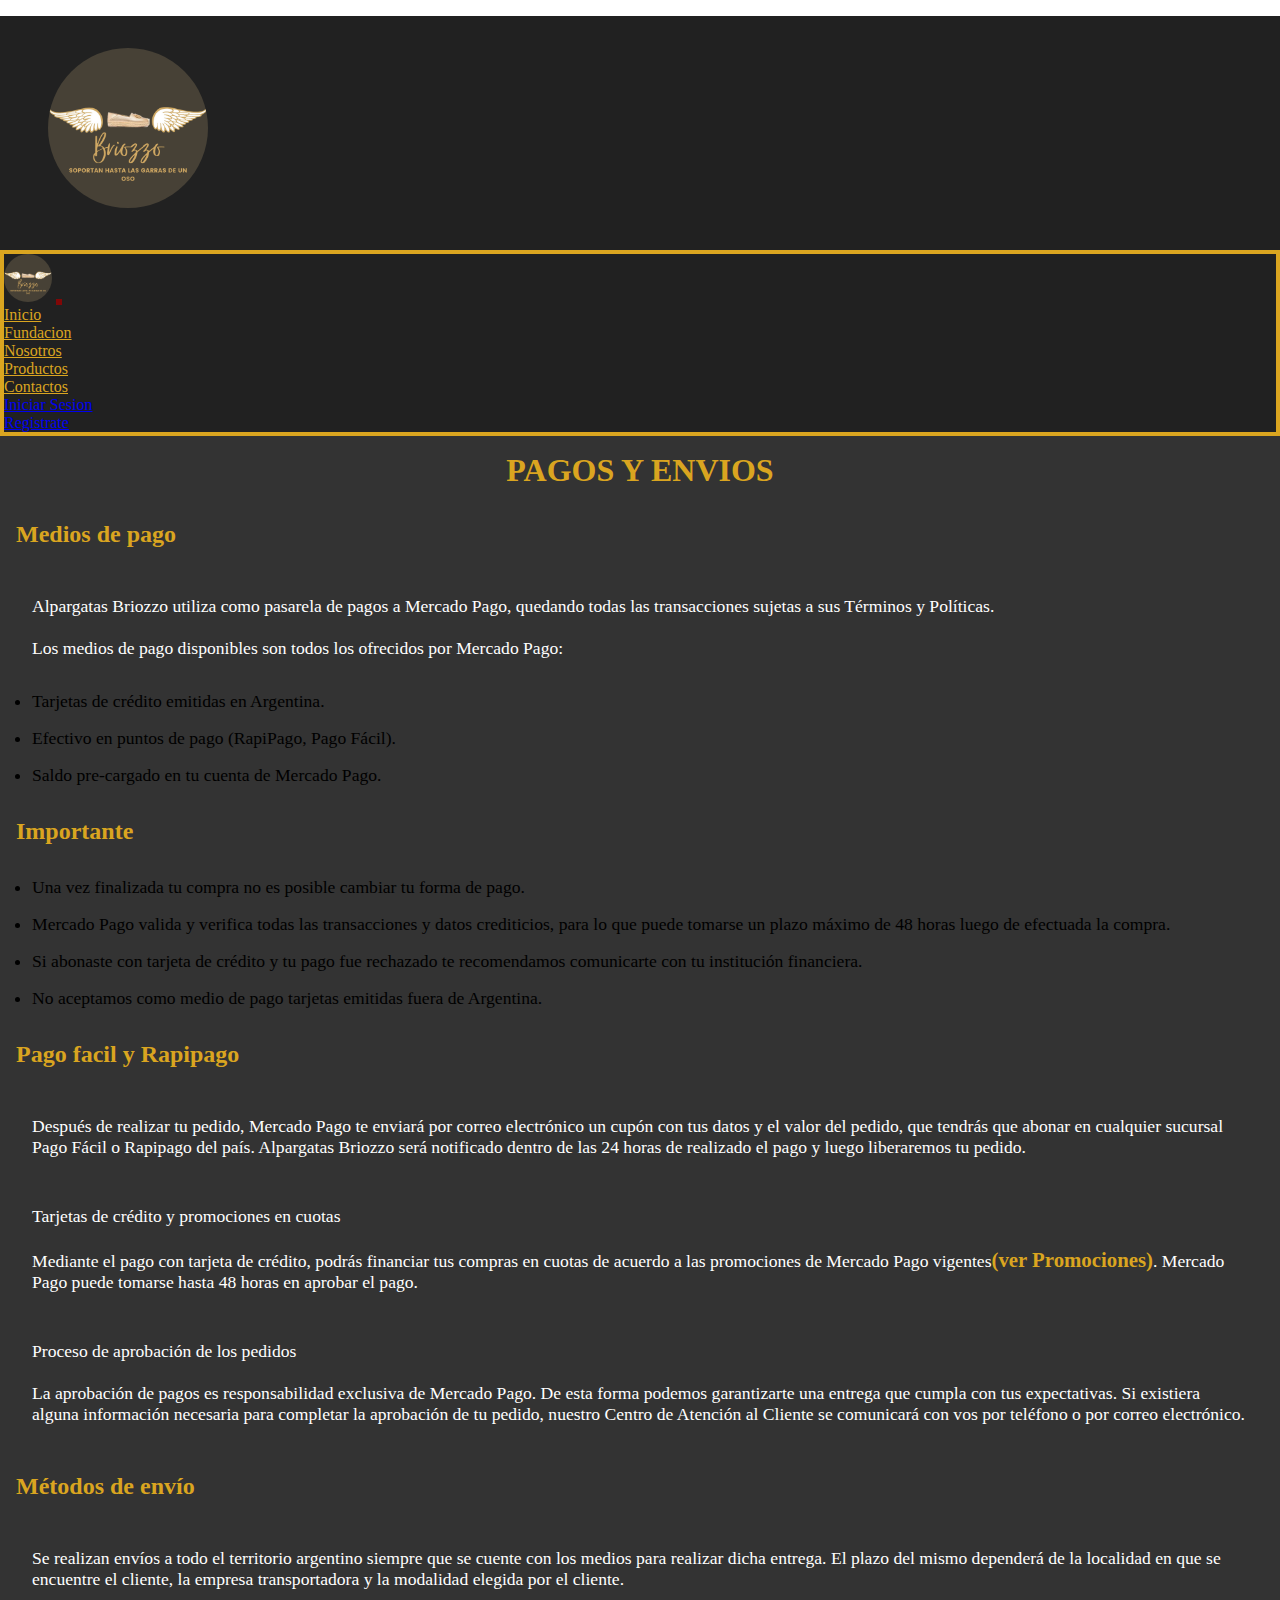
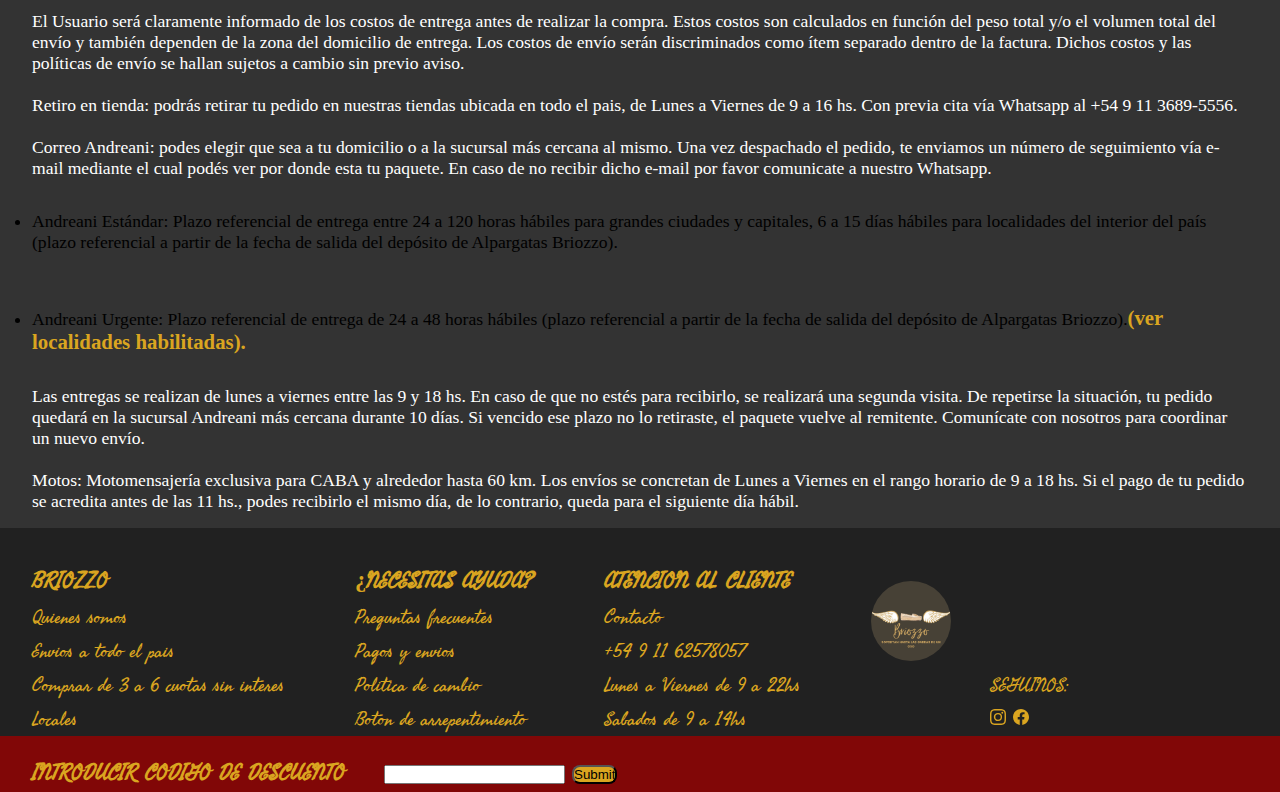
<file: vistas/Pagos_y_envios.html>
<!DOCTYPE html>
<html>
<head>
	<title>Alpargatas Briozzo - Pagos y Envios</title>
	<meta charset="utf-8">
	<meta name="viewport" content="width=device-width, initial-scale=1.0">
	<meta name="keywords" content="Alpargatas, Briozzo, Comodidad, Resistencia, Suavidad, Italia, unicas, calidad, flete, terminos, politica, mercado pago, pago, saldo, credito, tarjeta, Pago Facil, abona, pedido, aprovacion, cliente, domicilio, surcusal, RapiPago">
	<meta name="description" content="Informece sobre las formas de pago y medios de envio.">
	<link href="https://cdn.jsdelivr.net/npm/bootstrap@5.1.3/dist/css/bootstrap.min.css" rel="stylesheet" integrity="sha384-1BmE4kWBq78iYhFldvKuhfTAU6auU8tT94WrHftjDbrCEXSU1oBoqyl2QvZ6jIW3" crossorigin="anonymous">
	<link rel="icon" href="../img/Briozzo.ico">
	<link rel="stylesheet" href="../estilo/style.css">
	<link rel="preconnect" href="https://fonts.googleapis.com">
    <link rel="preconnect" href="https://fonts.gstatic.com" crossorigin>
    <link href="https://fonts.googleapis.com/css2?family=Fasthand&family=Raleway:ital,wght@1,200&display=swap" rel="stylesheet">
</head>
<body>
    <header> 
		<div class="menu">
          <div class="row">
            <div class="col">
                <div class="text-center">
                  <img src="../img/Briozzo.png" class="img-fluid" alt="Logo" title="Alpargatas Briozzo">
                </div>
            </div>
          </div>
		</div>
          <div class="row">
            <div class="col">
      <nav class="navbar navbar-expand-md">
        <div class="container-fluid">
          <a class="navbar-brand">
            <img src="../img/Briozzo.png" class="img-navbar" alt="Logo" title="Alpargatas Briozzo">
          </a>
          <button class="navbar-toggler" type="button" data-bs-toggle="collapse" data-bs-target="#navbarNavAltMarkup" aria-controls="navbarNavAltMarkup" aria-expanded="false" aria-label="Toggle navigation">
            <span class="navbar-toggler-icon"></span>
          </button>
          <div class="collapse navbar-collapse" id="navbarNavAltMarkup">
            <ul class="navbar-nav justify-content-evenly flex-grow-1 pe-3">
              <li class="nav-item">
                <a class="nav-link active" aria-current="page" href="../index.html">Inicio</a>
              </li>
              <li class="nav-item">
                <a class="nav-link" href="Fundacion.html">Fundacion</a>
              </li>
              <li class="nav-item">
                <a class="nav-link" href="Nosotros.html">Nosotros</a>
              </li>
              <li class="nav-item">
                <a class="nav-link" href="Productos.html">Productos</a>
              </li>
              <li class="nav-item">
                <a class="nav-link" href="Contactos.html">Contactos</a>
              </li>
              <li class="nav-item">
                <a href="Iniciar_sesion.html" class="btn btn-outline-warning  d-md-inline-block" tabindex="-1" role="button">Iniciar Sesion</a>
              </li>
              <li class="nav-item">
                <a href="Crea_tu_cuenta.html" class="btn btn-outline-warning  d-md-inline-block" tabindex="-1" role="button">Registrate</a>
              </li>
            </ul>
        </div>
        </nav>
      </div>
    </div>
  </header>
		<article>
    <section>
	<div class="row">
	<div class="col">
	<div class="body">
			<h1 class="body__title">PAGOS Y ENVIOS</h1>
			<h3 class="body__subtitle">Medios de pago</h3>
			<p class="body__text">Alpargatas Briozzo utiliza como pasarela de pagos a Mercado Pago, quedando todas las transacciones sujetas a sus Términos y Políticas.<br><br>Los medios de pago disponibles son todos los ofrecidos por Mercado Pago:</p>
			<ul class="body__list">
				<li class="body__list">Tarjetas de crédito emitidas en Argentina.</li>
				<li class="body__list">Efectivo en puntos de pago (RapiPago, Pago Fácil).</li>
				<li class="body__list">Saldo pre-cargado en tu cuenta de Mercado Pago.</li>
			</ul>
			<h5 class="body__subtitle">Importante</h5>
			<ul class="body__list">
				<li class="body__list">Una vez finalizada tu compra no es posible cambiar tu forma de pago.</li>
				<li class="body__list">Mercado Pago valida y verifica todas las transacciones y datos crediticios, para lo que puede tomarse un plazo máximo de 48 horas luego de efectuada la compra.</li>
				<li class="body__list">Si abonaste con tarjeta de crédito y tu pago fue rechazado te recomendamos comunicarte con tu institución financiera.</li>
				<li class="body__list">No aceptamos como medio de pago tarjetas emitidas fuera de Argentina.</li>
			</ul>
			<h3 class="body__subtitle">Pago facil y Rapipago</h3>
			<p class="body__text">Después de realizar tu pedido, Mercado Pago te enviará por correo electrónico un cupón con tus datos y el valor del pedido, que tendrás que abonar en cualquier sucursal Pago Fácil o Rapipago del país. Alpargatas Briozzo será notificado dentro de las 24 horas de realizado el pago y luego liberaremos tu pedido.</p>
			<p class="body__text">Tarjetas de crédito y promociones en cuotas<br><br>Mediante el pago con tarjeta de crédito, podrás financiar tus compras en cuotas de acuerdo a las promociones de Mercado Pago vigentes<a class="body__link" href="https://www.mercadopago.com.ar/promociones/" target="blank">(ver Promociones)</a>. Mercado Pago puede tomarse hasta 48 horas en aprobar el pago.</p>
			<p class="body__text">Proceso de aprobación de los pedidos<br><br>La aprobación de pagos es responsabilidad exclusiva de Mercado Pago. De esta forma podemos garantizarte una entrega que cumpla con tus expectativas. Si existiera alguna información necesaria para completar la aprobación de tu pedido, nuestro Centro de Atención al Cliente se comunicará con vos por teléfono o por correo electrónico.</p>
			<h3 class="body__subtitle">Métodos de envío</h3>
			<p class="body__text">Se realizan envíos a todo el territorio argentino siempre que se cuente con los medios para realizar dicha entrega. El plazo del mismo dependerá de la localidad en que se encuentre el cliente, la empresa transportadora y la modalidad elegida por el cliente.<br><br>El Usuario será claramente informado de los costos de entrega antes de realizar la compra. Estos costos son calculados en función del peso total y/o el volumen total del envío y también dependen de la zona del domicilio de entrega. Los costos de envío serán discriminados como ítem separado dentro de la factura. Dichos costos y las políticas de envío se hallan sujetos a cambio sin previo aviso.<br><br>Retiro en tienda: podrás retirar tu pedido en nuestras tiendas ubicada en todo el pais, de Lunes a Viernes de 9 a 16 hs. Con previa cita vía Whatsapp al +54 9 11 3689-5556.<br><br>Correo Andreani: podes elegir que sea a tu domicilio o a la sucursal más cercana al mismo. Una vez despachado el pedido, te enviamos un número de seguimiento vía e-mail mediante el cual podés ver por donde esta tu paquete. En caso de no recibir dicho e-mail por favor comunicate a nuestro Whatsapp.</p>
			<ul class="body__list">
				<li class="body__list">Andreani Estándar: Plazo referencial de entrega entre 24 a 120 horas hábiles para grandes ciudades y capitales, 6 a 15 días hábiles para localidades del interior del país (plazo referencial a partir de la fecha de salida del depósito de Alpargatas Briozzo).</li><br>
				<li class="body__list">Andreani Urgente: Plazo referencial de entrega de 24 a 48 horas hábiles (plazo referencial a partir de la fecha de salida del depósito de Alpargatas Briozzo).<a class="body__link" href="https://goo.gl/maps/6hLW1MhbCcyhczMV9" target="blank">(ver localidades habilitadas).</a></li>
			</ul>
			<p class="body__text">Las entregas se realizan de lunes a viernes entre las 9 y 18 hs. En caso de que no estés para recibirlo, se realizará una segunda visita. De repetirse la situación, tu pedido quedará en la sucursal Andreani más cercana durante 10 días. Si vencido ese plazo no lo retiraste, el paquete vuelve al remitente. Comunícate con nosotros para coordinar un nuevo envío.<br><br>Motos: Motomensajería exclusiva para CABA y alrededor hasta 60 km. Los envíos se concretan de Lunes a Viernes en el rango horario de 9 a 18 hs. Si el pago de tu pedido se acredita antes de las 11 hs., podes recibirlo el mismo día, de lo contrario, queda para el siguiente día hábil.</p>
	</div>
	</div>
</div>
</section>
</article>
<footer>
	<div class="row">
		<div class="col">
	<div class="footer">
			<ul class="footer__list">
				<li><h3>BRIOZZO</h3></li>
				<li><a class="footer__link" href="Nosotros.html">Quienes somos</a></li>
				<li>Envios a todo el pais</li>
				<li>Comprar de 3 a 6 cuotas sin interes</li>
				<li><a class="footer__link" href="https://goo.gl/maps/6hLW1MhbCcyhczMV9" target="blank">Locales</a></li>
			</ul>
			<ul class="footer__list">
				<li><h3>¿NECESITAS AYUDA?</h3></li>
				<li>Preguntas frecuentes</li>
				<li><a class="footer__link" href="Pagos_y_envios.html">Pagos y envios</a></li>
				<li><a class="footer__link" href="Politica_de_cambio.html">Politica de cambio</a></li>
				<li>Boton de arrepentimiento</li>
			</ul>
			<ul class="footer__list">
				<li><h3>ATENCION AL CLIENTE</h3></li>
				<li><a class="footer__link" href="Contactos.html">Contacto</a></li>
				<li><a class="footer__link" href="https://api.whatsapp.com/send?phone=5491162578057"></a>+54 9 11 62578057</li>
				<li>Lunes a Viernes de 9 a 22hs</li>
				<li>Sabados de 9 a 14hs</li>
			</ul>
			<img class="footer__logo" src="../img/Briozzo.png" alt="Logo" title="Alpargatas Briozzo">
			<ul class="footer__list">
				<li>SEGUINOS:</li>
				<li><a class="footer__link" href="https://www.instagram.com/miguel_briozzo/" target="blank">
					<svg xmlns="http://www.w3.org/2000/svg" width="16" height="16" fill="currentColor" class="bi bi-instagram" viewBox="0 0 16 16">
						<path d="M8 0C5.829 0 5.556.01 4.703.048 3.85.088 3.269.222 2.76.42a3.917 3.917 0 0 0-1.417.923A3.927 3.927 0 0 0 .42 2.76C.222 3.268.087 3.85.048 4.7.01 5.555 0 5.827 0 8.001c0 2.172.01 2.444.048 3.297.04.852.174 1.433.372 1.942.205.526.478.972.923 1.417.444.445.89.719 1.416.923.51.198 1.09.333 1.942.372C5.555 15.99 5.827 16 8 16s2.444-.01 3.298-.048c.851-.04 1.434-.174 1.943-.372a3.916 3.916 0 0 0 1.416-.923c.445-.445.718-.891.923-1.417.197-.509.332-1.09.372-1.942C15.99 10.445 16 10.173 16 8s-.01-2.445-.048-3.299c-.04-.851-.175-1.433-.372-1.941a3.926 3.926 0 0 0-.923-1.417A3.911 3.911 0 0 0 13.24.42c-.51-.198-1.092-.333-1.943-.372C10.443.01 10.172 0 7.998 0h.003zm-.717 1.442h.718c2.136 0 2.389.007 3.232.046.78.035 1.204.166 1.486.275.373.145.64.319.92.599.28.28.453.546.598.92.11.281.24.705.275 1.485.039.843.047 1.096.047 3.231s-.008 2.389-.047 3.232c-.035.78-.166 1.203-.275 1.485a2.47 2.47 0 0 1-.599.919c-.28.28-.546.453-.92.598-.28.11-.704.24-1.485.276-.843.038-1.096.047-3.232.047s-2.39-.009-3.233-.047c-.78-.036-1.203-.166-1.485-.276a2.478 2.478 0 0 1-.92-.598 2.48 2.48 0 0 1-.6-.92c-.109-.281-.24-.705-.275-1.485-.038-.843-.046-1.096-.046-3.233 0-2.136.008-2.388.046-3.231.036-.78.166-1.204.276-1.486.145-.373.319-.64.599-.92.28-.28.546-.453.92-.598.282-.11.705-.24 1.485-.276.738-.034 1.024-.044 2.515-.045v.002zm4.988 1.328a.96.96 0 1 0 0 1.92.96.96 0 0 0 0-1.92zm-4.27 1.122a4.109 4.109 0 1 0 0 8.217 4.109 4.109 0 0 0 0-8.217zm0 1.441a2.667 2.667 0 1 1 0 5.334 2.667 2.667 0 0 1 0-5.334z"/>
					</svg>
				</a>
				<a class="footer__link" href="https://www.facebook.com/profile.php?id=100087141670379" target="blank">
					<svg xmlns="http://www.w3.org/2000/svg" width="16" height="16" fill="currentColor" class="bi bi-facebook" viewBox="0 0 16 16">
						<path d="M16 8.049c0-4.446-3.582-8.05-8-8.05C3.58 0-.002 3.603-.002 8.05c0 4.017 2.926 7.347 6.75 7.951v-5.625h-2.03V8.05H6.75V6.275c0-2.017 1.195-3.131 3.022-3.131.876 0 1.791.157 1.791.157v1.98h-1.009c-.993 0-1.303.621-1.303 1.258v1.51h2.218l-.354 2.326H9.25V16c3.824-.604 6.75-3.934 6.75-7.951z"/>
					</svg>
				</a>
				</li>
			</ul>
		</div>
		<div class="codigo">
			<h3 class="codigo__titulo">INTRODUCIR CODIGO DE DESCUENTO</h3>
			<form class="codigo__form" method="post">
				<input class="codigo__form--barra" type="text" required>
				<input class="codigo__form--buttom" type="submit">
			</form>
			</div>
			</div>
			</div>
		</footer>
		<script src="https://cdn.jsdelivr.net/npm/bootstrap@5.1.3/dist/js/bootstrap.bundle.min.js" integrity="sha384-ka7Sk0Gln4gmtz2MlQnikT1wXgYsOg+OMhuP+IlRH9sENBO0LRn5q+8nbTov4+1p" crossorigin="anonymous"></script>
</body>
</html>
</file>
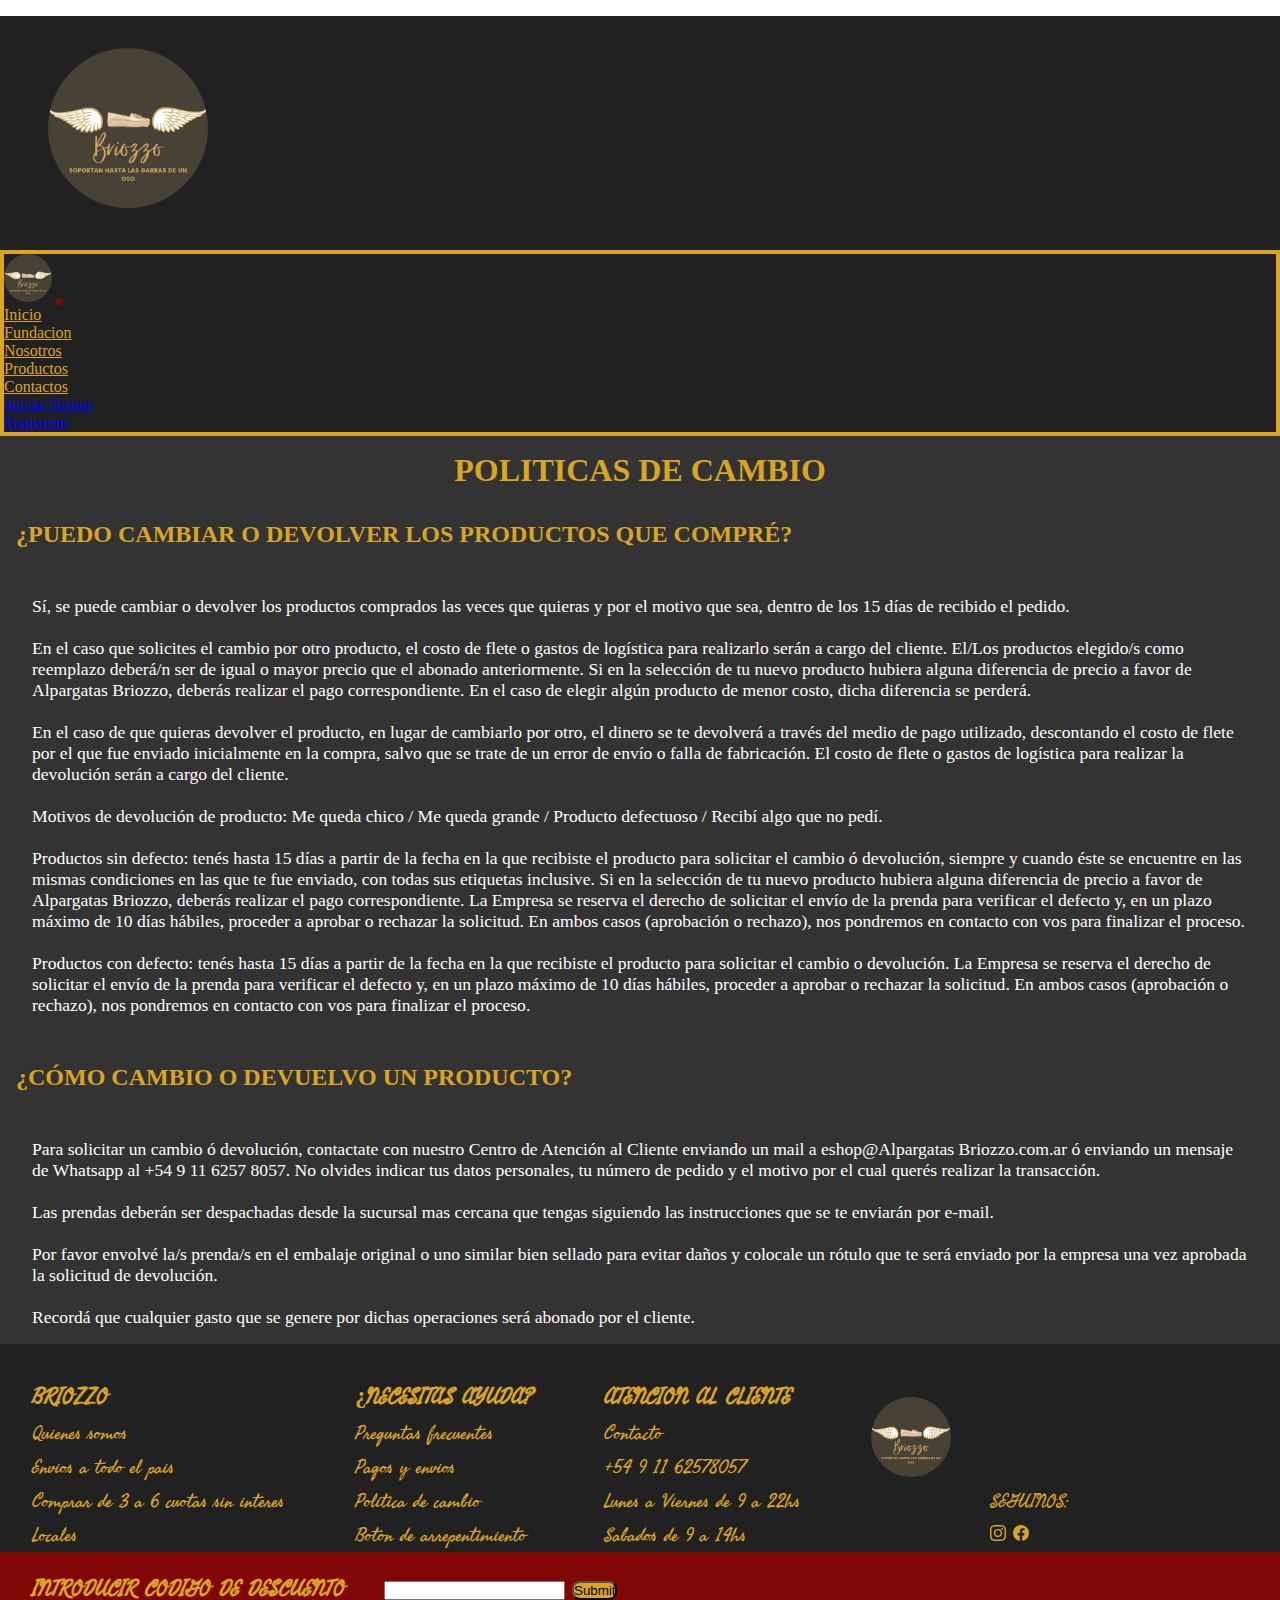
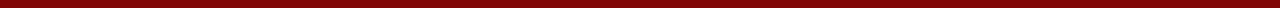
<file: vistas/Politica_de_cambio.html>
<!DOCTYPE html>
<html>
<head>
	<title>Alpargatas Briozzo - Politica de Cambio</title>
	<meta charset="utf-8">
	<meta name="viewport" content="width=device-width, initial-scale=1.0">
	<meta name="keywords" content="Alpargatas, Briozzo, Comodidad, Resistencia, Suavidad, Italia, unicas, calidad, devolucion, cambia, costos, defecto, terminos, politica, solicitud, cliente">
	<meta name="description" content="Informese mas sobre nuestra politica de cambio y que hacer en caso de querer devolver uno de nuestros productos.">
	<link href="https://cdn.jsdelivr.net/npm/bootstrap@5.1.3/dist/css/bootstrap.min.css" rel="stylesheet" integrity="sha384-1BmE4kWBq78iYhFldvKuhfTAU6auU8tT94WrHftjDbrCEXSU1oBoqyl2QvZ6jIW3" crossorigin="anonymous">
	<link rel="icon" href="../img/Briozzo.ico">
	<link rel="stylesheet" href="../estilo/style.css">
	<link rel="preconnect" href="https://fonts.googleapis.com">
    <link rel="preconnect" href="https://fonts.gstatic.com" crossorigin>
    <link href="https://fonts.googleapis.com/css2?family=Fasthand&family=Raleway:ital,wght@1,200&display=swap" rel="stylesheet">
</head>
<body>
    <header> 
		<div class="menu">
          <div class="row">
            <div class="col">
                <div class="text-center">
                  <img src="../img/Briozzo.png" class="img-fluid" alt="Logo" title="Alpargatas Briozzo">
                </div>
            </div>
          </div>
		</div>
          <div class="row">
            <div class="col">
      <nav class="navbar navbar-expand-md">
        <div class="container-fluid">
          <a class="navbar-brand">
            <img src="../img/Briozzo.png" class="img-navbar" alt="Logo" title="Alpargatas Briozzo">
          </a>
          <button class="navbar-toggler" type="button" data-bs-toggle="collapse" data-bs-target="#navbarNavAltMarkup" aria-controls="navbarNavAltMarkup" aria-expanded="false" aria-label="Toggle navigation">
            <span class="navbar-toggler-icon"></span>
          </button>
          <div class="collapse navbar-collapse" id="navbarNavAltMarkup">
            <ul class="navbar-nav justify-content-evenly flex-grow-1 pe-3">
              <li class="nav-item">
                <a class="nav-link active" aria-current="page" href="../index.html">Inicio</a>
              </li>
              <li class="nav-item">
                <a class="nav-link" href="Fundacion.html">Fundacion</a>
              </li>
              <li class="nav-item">
                <a class="nav-link" href="Nosotros.html">Nosotros</a>
              </li>
              <li class="nav-item">
                <a class="nav-link" href="Productos.html">Productos</a>
              </li>
              <li class="nav-item">
                <a class="nav-link" href="Contactos.html">Contactos</a>
              </li>
              <li class="nav-item">
                <a href="Iniciar_sesion.html" class="btn btn-outline-warning  d-md-inline-block" tabindex="-1" role="button">Iniciar Sesion</a>
              </li>
              <li class="nav-item">
                <a href="Crea_tu_cuenta.html" class="btn btn-outline-warning  d-md-inline-block" tabindex="-1" role="button">Registrate</a>
              </li>
            </ul>
        </div>
        </nav>
      </div>
    </div>
  </header>
		<article>
	<div class="row">
	<div class="col"> 
	<div class="body">
		<section>
	        <h1 class="body__title">POLITICAS DE CAMBIO</h1>
	        <h4 class="body__subtitle">¿PUEDO CAMBIAR O DEVOLVER LOS PRODUCTOS QUE COMPRÉ?</h4>
	        <p class="body__text">Sí, se puede cambiar o devolver los productos comprados las veces que quieras y por el motivo que sea, dentro de los 15 días de recibido el pedido.<br><br>En el caso que solicites el cambio por otro producto, el costo de flete o gastos de logística para realizarlo serán a cargo del cliente. El/Los productos elegido/s como reemplazo deberá/n ser de igual o mayor precio que el abonado anteriormente. Si en la selección de tu nuevo producto hubiera alguna diferencia de precio a favor de Alpargatas Briozzo, deberás realizar el pago correspondiente. En el caso de elegir algún producto de menor costo, dicha diferencia se perderá.<br><br>En el caso de que quieras devolver el producto, en lugar de cambiarlo por otro, el dinero se te devolverá a través del medio de pago utilizado, descontando el costo de flete por el que fue enviado inicialmente en la compra, salvo que se trate de un error de envío o falla de fabricación. El costo de flete o gastos de logística para realizar la devolución serán a cargo del cliente.<br><br>Motivos de devolución de producto: Me queda chico / Me queda grande / Producto defectuoso / Recibí algo que no pedí.<br><br>Productos sin defecto: tenés hasta 15 días a partir de la fecha en la que recibiste el producto para solicitar el cambio ó devolución, siempre y cuando éste se encuentre en las mismas condiciones en las que te fue enviado, con todas sus etiquetas inclusive. Si en la selección de tu nuevo producto hubiera alguna diferencia de precio a favor de Alpargatas Briozzo, deberás realizar el pago correspondiente. La Empresa se reserva el derecho de solicitar el envío de la prenda para verificar el defecto y, en un plazo máximo de 10 días hábiles, proceder a aprobar o rechazar la solicitud. En ambos casos (aprobación o rechazo), nos pondremos en contacto con vos para finalizar el proceso.<br><br>Productos con defecto: tenés hasta 15 días a partir de la fecha en la que recibiste el producto para solicitar el cambio o devolución. La Empresa se reserva el derecho de solicitar el envío de la prenda para verificar el defecto y, en un plazo máximo de 10 días hábiles, proceder a aprobar o rechazar la solicitud. En ambos casos (aprobación o rechazo), nos pondremos en contacto con vos para finalizar el proceso.</p>
	    </section>
	    <section>
	        <h4 class="body__subtitle">¿CÓMO CAMBIO O DEVUELVO UN PRODUCTO?</h4>
	        <p class="body__text">Para solicitar un cambio ó devolución, contactate con nuestro Centro de Atención al Cliente enviando un mail a eshop@Alpargatas Briozzo.com.ar ó enviando un mensaje de Whatsapp al +54 9 11 6257 8057. No olvides indicar tus datos personales, tu número de pedido y el motivo por el cual querés realizar la transacción.<br><br>Las prendas deberán ser despachadas desde la sucursal mas cercana que tengas siguiendo las instrucciones que se te enviarán por e-mail.<br><br>Por favor envolvé la/s prenda/s en el embalaje original o uno similar bien sellado para evitar daños y colocale un rótulo que te será enviado por la empresa una vez aprobada la solicitud de devolución.<br><br>Recordá que cualquier gasto que se genere por dichas operaciones será abonado por el cliente.</p>
		</div>
		</div>
		</div>
	</section>
	</article>
	<footer>
		<div class="row">
			<div class="col">
	<div class="footer">
			<ul class="footer__list">
				<li><h3>BRIOZZO</h3></li>
				<li><a class="footer__link" href="Nosotros.html">Quienes somos</a></li>
				<li>Envios a todo el pais</li>
				<li>Comprar de 3 a 6 cuotas sin interes</li>
				<li><a class="footer__link" href="https://goo.gl/maps/6hLW1MhbCcyhczMV9" target="blank">Locales</a></li>
			</ul>
			<ul class="footer__list">
				<li><h3>¿NECESITAS AYUDA?</h3></li>
				<li>Preguntas frecuentes</li>
				<li><a class="footer__link" href="Pagos_y_envios.html">Pagos y envios</a></li>
				<li><a class="footer__link" href="Politica_de_cambio.html">Politica de cambio</a></li>
				<li>Boton de arrepentimiento</li>
			</ul>
			<ul class="footer__list">
				<li><h3>ATENCION AL CLIENTE</h3></li>
				<li><a class="footer__link" href="Contactos.html">Contacto</a></li>
				<li><a class="footer__link" href="https://api.whatsapp.com/send?phone=5491162578057"></a>+54 9 11 62578057</li>
				<li>Lunes a Viernes de 9 a 22hs</li>
				<li>Sabados de 9 a 14hs</li>
			</ul>
			<img class="footer__logo" src="../img/Briozzo.png" alt="Logo" title="Alpargatas Briozzo">
			<ul class="footer__list">
				<li>SEGUINOS:</li>
				<li><a class="footer__link" href="https://www.instagram.com/miguel_briozzo/" target="blank">
					<svg xmlns="http://www.w3.org/2000/svg" width="16" height="16" fill="currentColor" class="bi bi-instagram" viewBox="0 0 16 16">
						<path d="M8 0C5.829 0 5.556.01 4.703.048 3.85.088 3.269.222 2.76.42a3.917 3.917 0 0 0-1.417.923A3.927 3.927 0 0 0 .42 2.76C.222 3.268.087 3.85.048 4.7.01 5.555 0 5.827 0 8.001c0 2.172.01 2.444.048 3.297.04.852.174 1.433.372 1.942.205.526.478.972.923 1.417.444.445.89.719 1.416.923.51.198 1.09.333 1.942.372C5.555 15.99 5.827 16 8 16s2.444-.01 3.298-.048c.851-.04 1.434-.174 1.943-.372a3.916 3.916 0 0 0 1.416-.923c.445-.445.718-.891.923-1.417.197-.509.332-1.09.372-1.942C15.99 10.445 16 10.173 16 8s-.01-2.445-.048-3.299c-.04-.851-.175-1.433-.372-1.941a3.926 3.926 0 0 0-.923-1.417A3.911 3.911 0 0 0 13.24.42c-.51-.198-1.092-.333-1.943-.372C10.443.01 10.172 0 7.998 0h.003zm-.717 1.442h.718c2.136 0 2.389.007 3.232.046.78.035 1.204.166 1.486.275.373.145.64.319.92.599.28.28.453.546.598.92.11.281.24.705.275 1.485.039.843.047 1.096.047 3.231s-.008 2.389-.047 3.232c-.035.78-.166 1.203-.275 1.485a2.47 2.47 0 0 1-.599.919c-.28.28-.546.453-.92.598-.28.11-.704.24-1.485.276-.843.038-1.096.047-3.232.047s-2.39-.009-3.233-.047c-.78-.036-1.203-.166-1.485-.276a2.478 2.478 0 0 1-.92-.598 2.48 2.48 0 0 1-.6-.92c-.109-.281-.24-.705-.275-1.485-.038-.843-.046-1.096-.046-3.233 0-2.136.008-2.388.046-3.231.036-.78.166-1.204.276-1.486.145-.373.319-.64.599-.92.28-.28.546-.453.92-.598.282-.11.705-.24 1.485-.276.738-.034 1.024-.044 2.515-.045v.002zm4.988 1.328a.96.96 0 1 0 0 1.92.96.96 0 0 0 0-1.92zm-4.27 1.122a4.109 4.109 0 1 0 0 8.217 4.109 4.109 0 0 0 0-8.217zm0 1.441a2.667 2.667 0 1 1 0 5.334 2.667 2.667 0 0 1 0-5.334z"/>
					  </svg>
				</a>
				<a class="footer__link" href="https://www.facebook.com/profile.php?id=100087141670379" target="blank">
					<svg xmlns="http://www.w3.org/2000/svg" width="16" height="16" fill="currentColor" class="bi bi-facebook" viewBox="0 0 16 16">
						<path d="M16 8.049c0-4.446-3.582-8.05-8-8.05C3.58 0-.002 3.603-.002 8.05c0 4.017 2.926 7.347 6.75 7.951v-5.625h-2.03V8.05H6.75V6.275c0-2.017 1.195-3.131 3.022-3.131.876 0 1.791.157 1.791.157v1.98h-1.009c-.993 0-1.303.621-1.303 1.258v1.51h2.218l-.354 2.326H9.25V16c3.824-.604 6.75-3.934 6.75-7.951z"/>
					  </svg>
				</a>
				</li>
			</ul>
		</div>
		<div class="codigo">
			<h3 class="codigo__titulo">INTRODUCIR CODIGO DE DESCUENTO</h3>
			<form class="codigo__form" method="post">
				<input class="codigo__form--barra" type="text" required>
				<input class="codigo__form--buttom" type="submit">
			</form>
			</div>
			</div>
			</div>
		</footer>
		<script src="https://cdn.jsdelivr.net/npm/bootstrap@5.1.3/dist/js/bootstrap.bundle.min.js" integrity="sha384-ka7Sk0Gln4gmtz2MlQnikT1wXgYsOg+OMhuP+IlRH9sENBO0LRn5q+8nbTov4+1p" crossorigin="anonymous"></script>
</body>
</html>
</file>
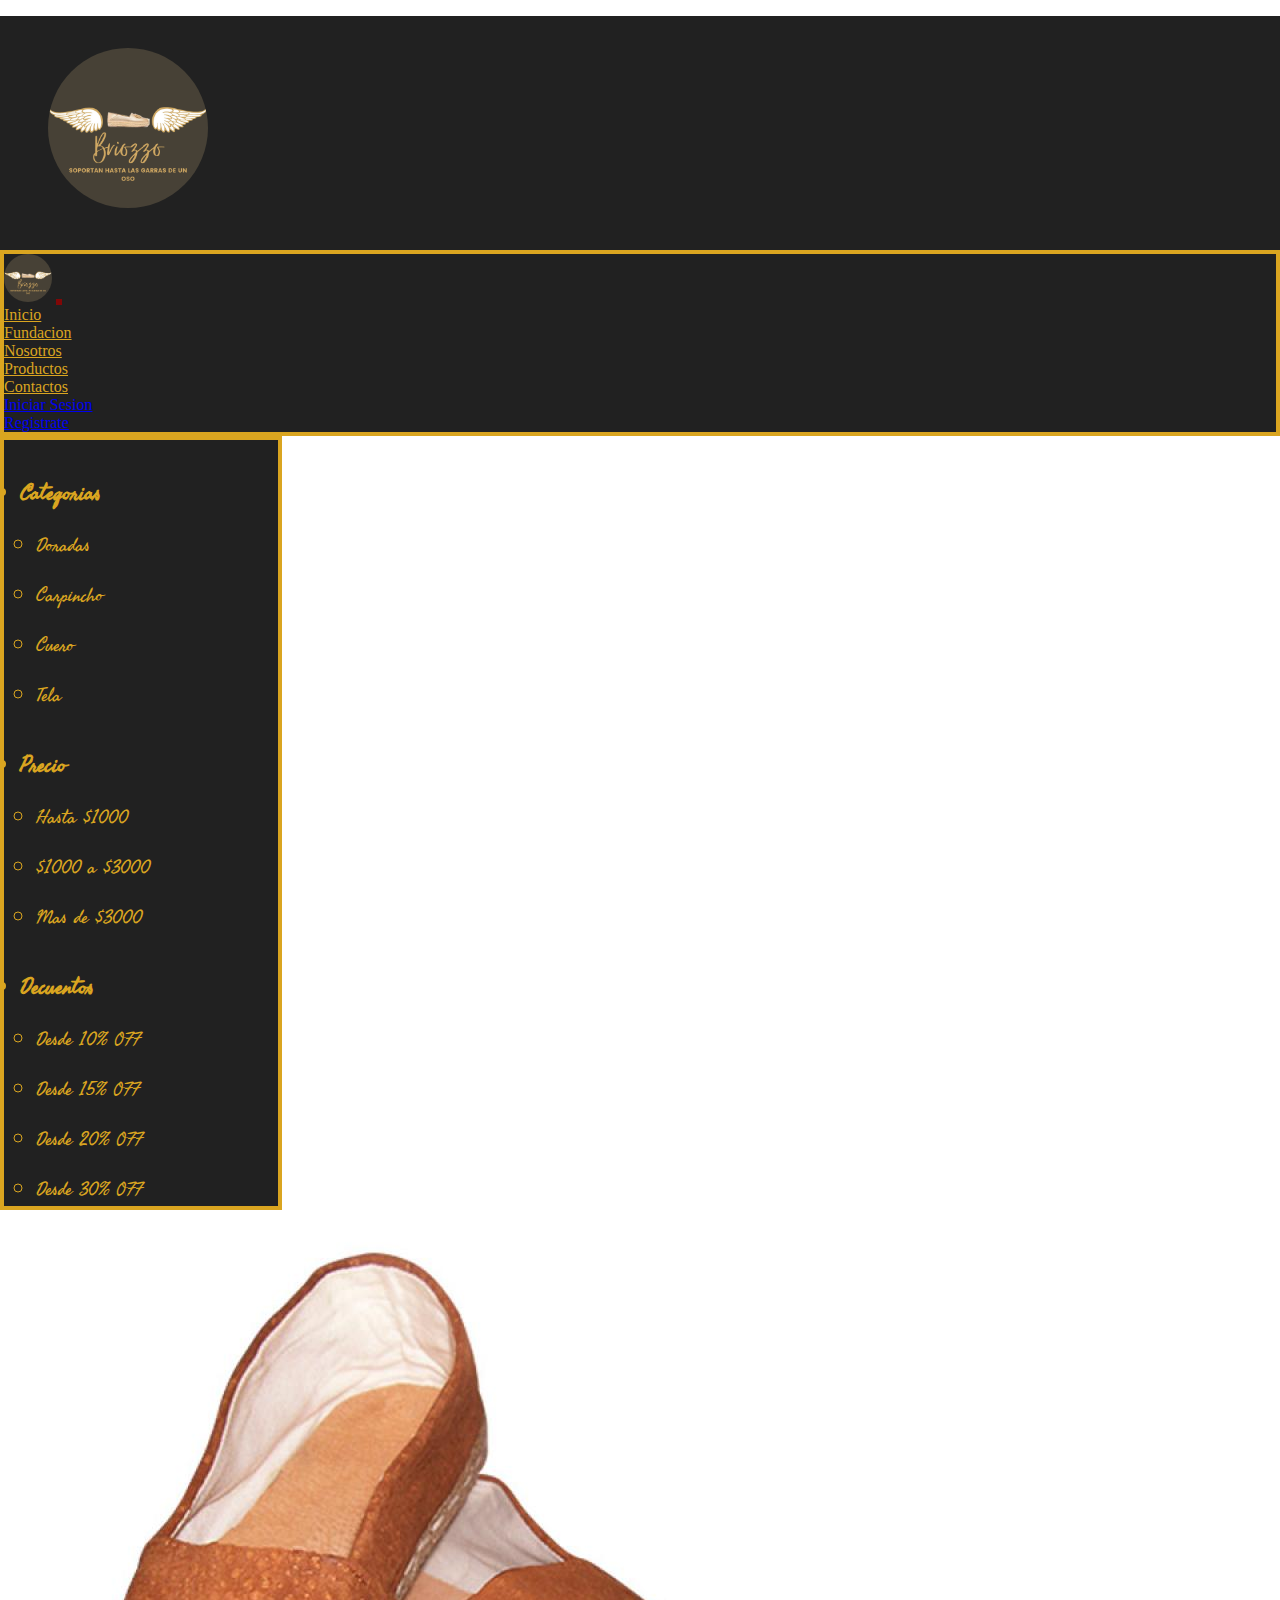
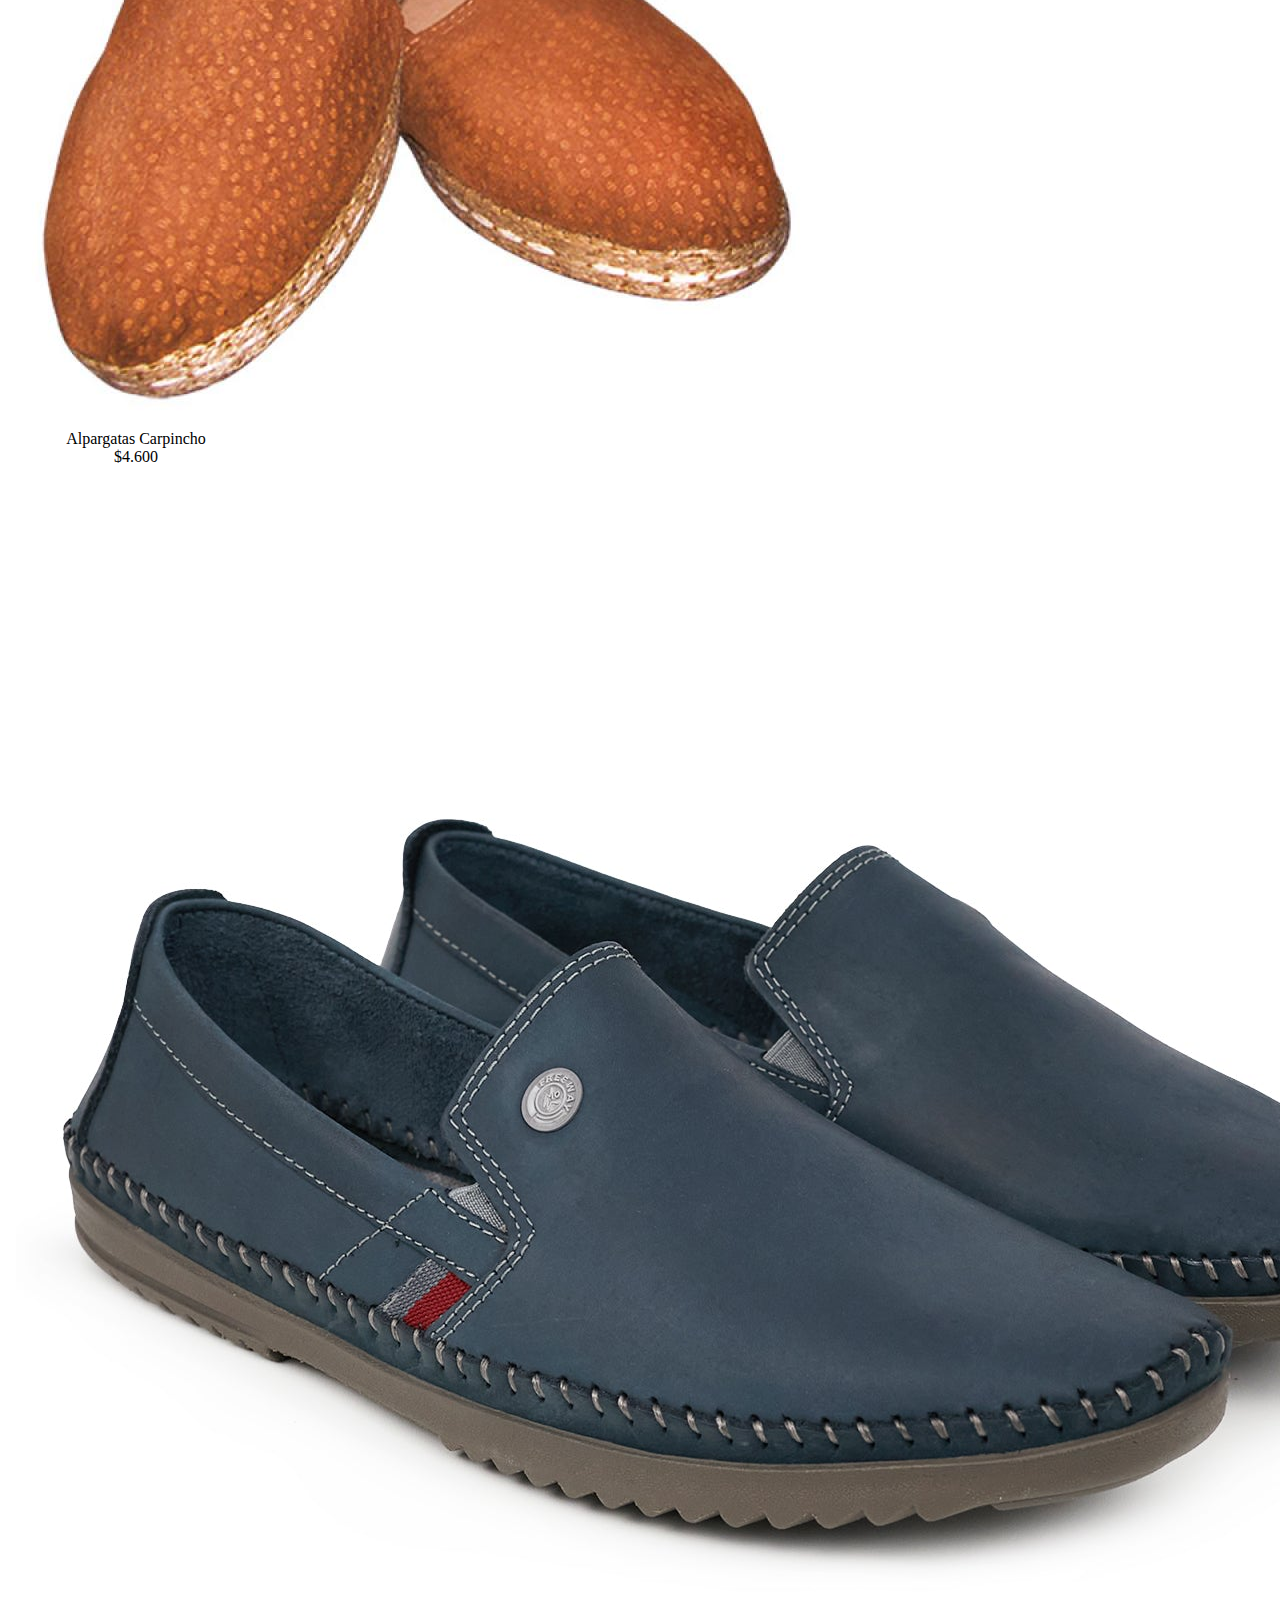
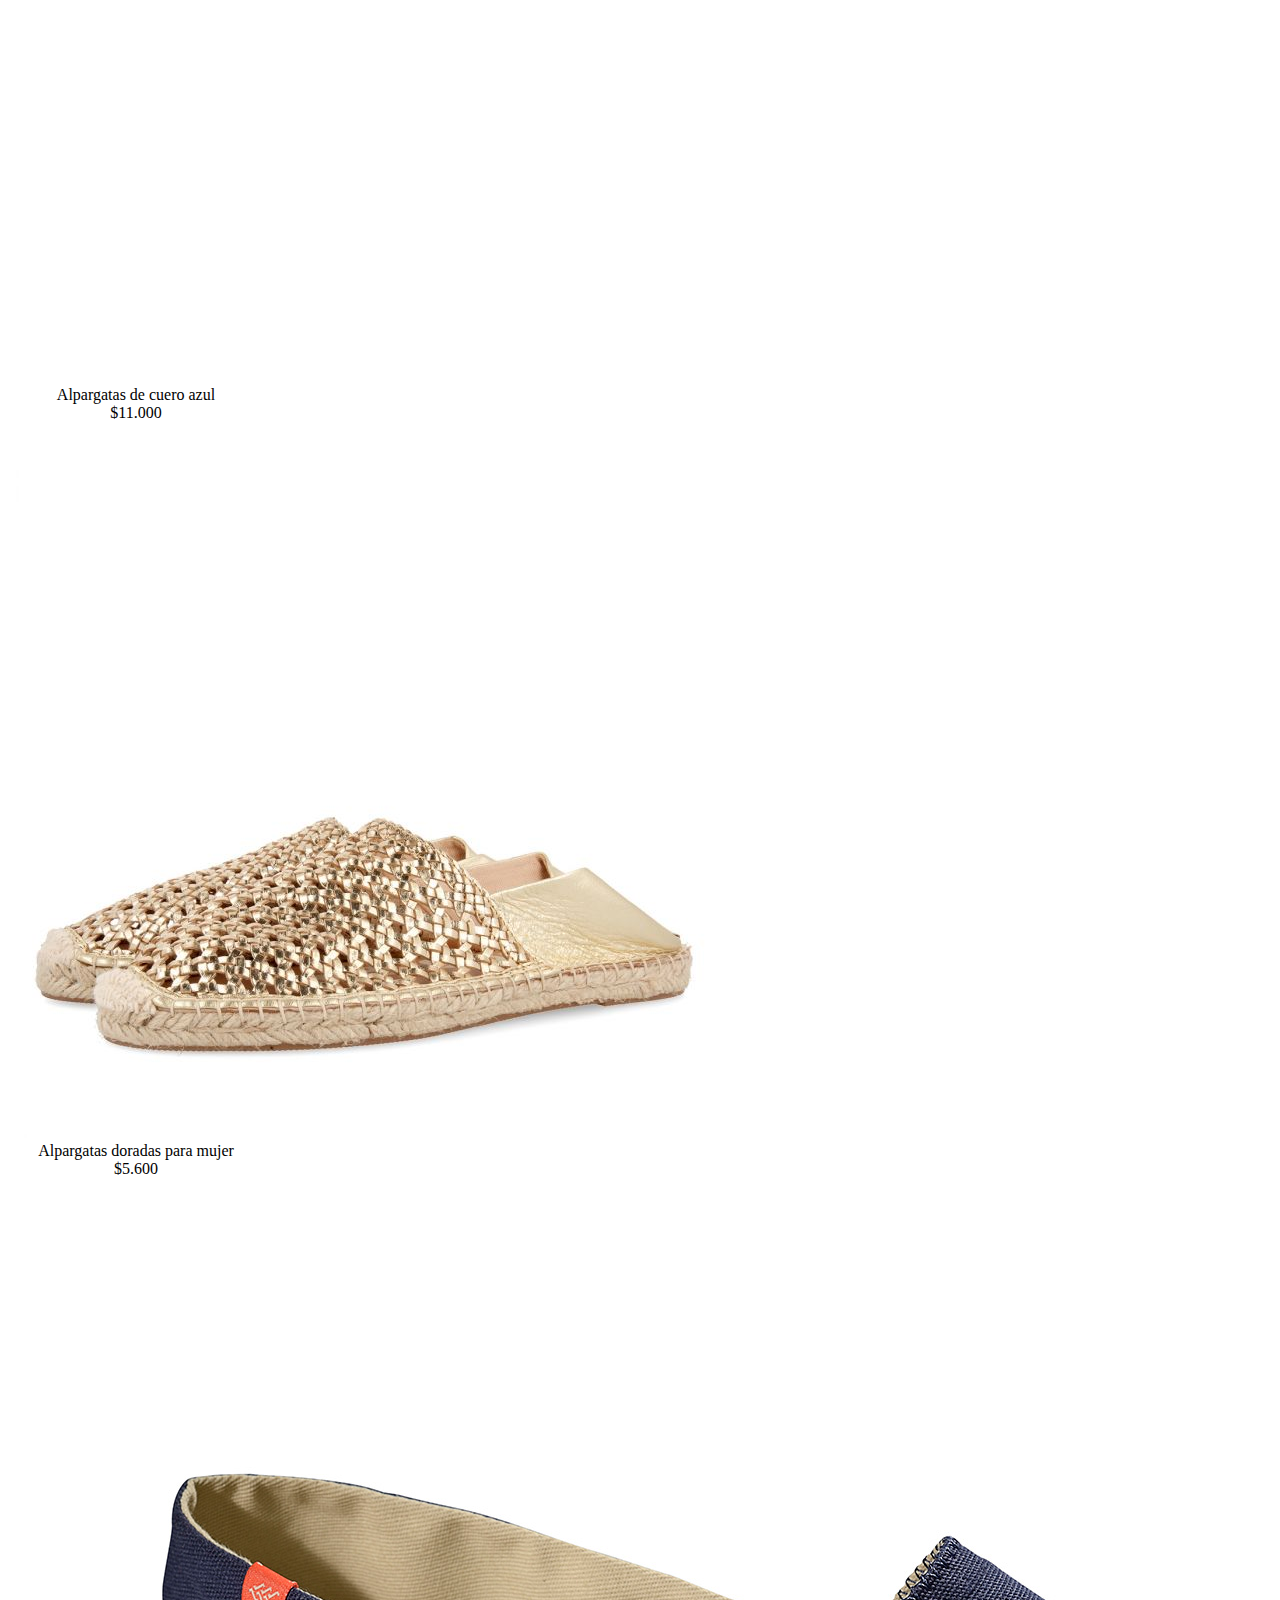
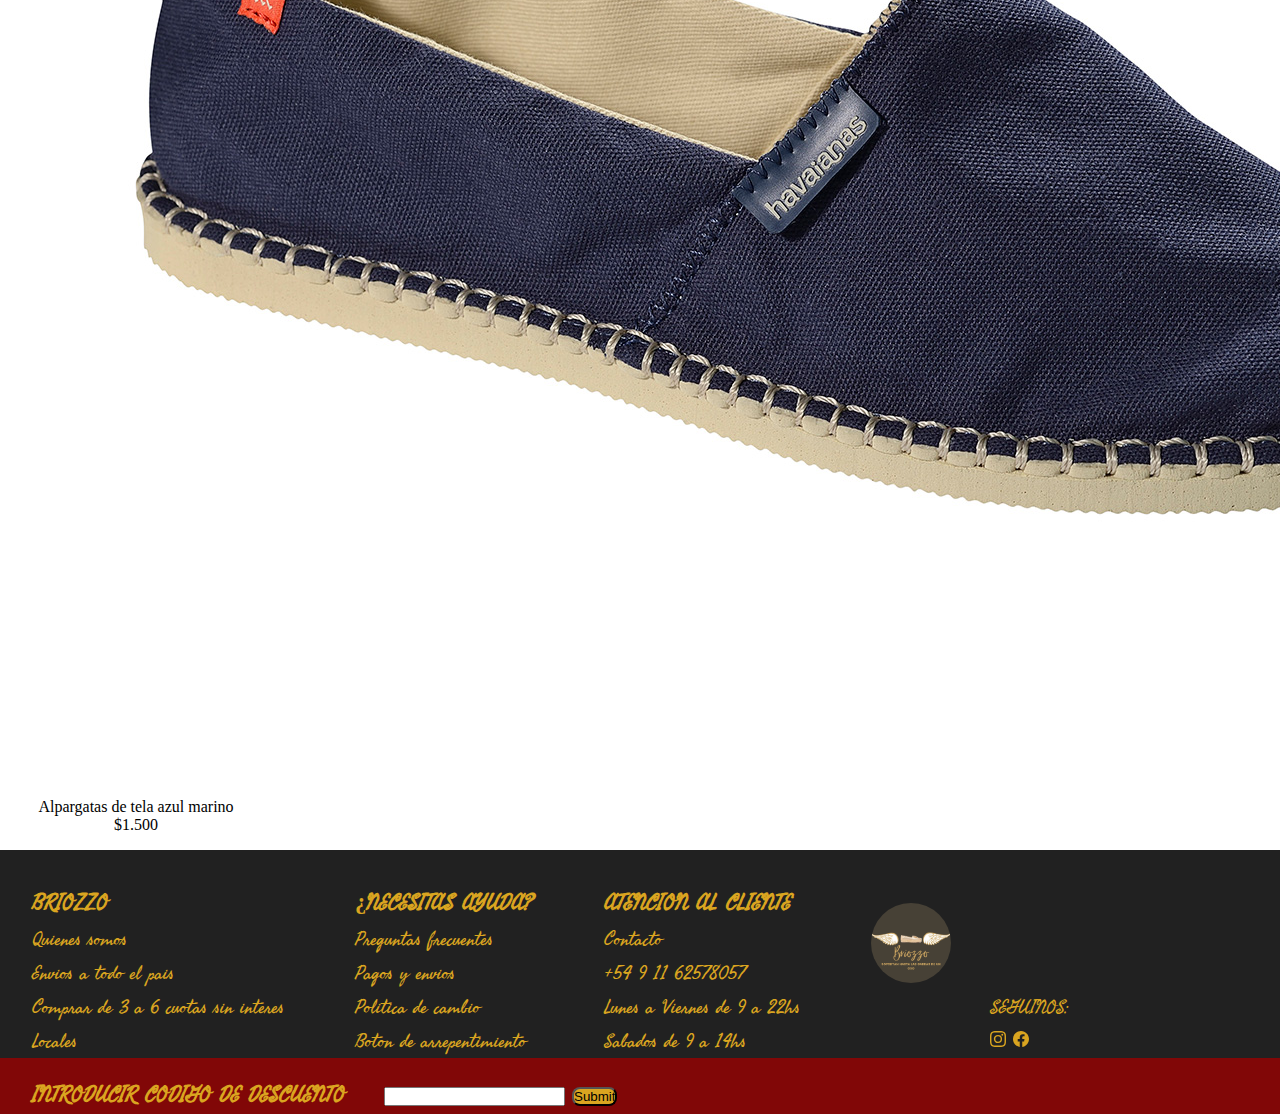
<file: vistas/Productos.html>
<!DOCTYPE html>
<html>
<head>
	<title>Alpargatas Briozzo - Productos</title>
	<meta charset="utf-8">
	<meta name="viewport" content="width=device-width, initial-scale=1.0">
	<meta name="keywords" content="Alpargatas, Briozzo, Comodidad, Resistencia, productos, precio, Suavidad, Italia, unicas, ofertas, calidad, descuentos, tela, cuero, carpincho, dorado, Hasta un 30% OFF, 6 cuota sin interes">
	<meta name="description" content="Aprovecha nuestras ofertas increibles! Hasta 6 cuotas sin interes, Ademas si compras dos de nuestras alpargatas te hacemos un descuento del 20%.">
	<link href="https://cdn.jsdelivr.net/npm/bootstrap@5.1.3/dist/css/bootstrap.min.css" rel="stylesheet" integrity="sha384-1BmE4kWBq78iYhFldvKuhfTAU6auU8tT94WrHftjDbrCEXSU1oBoqyl2QvZ6jIW3" crossorigin="anonymous">
	<link rel="icon" href="../img/Briozzo.ico">
	<link rel="stylesheet" href="../estilo/style.css">
	<link rel="preconnect" href="https://fonts.googleapis.com">
    <link rel="preconnect" href="https://fonts.gstatic.com" crossorigin>
    <link href="https://fonts.googleapis.com/css2?family=Fasthand&family=Raleway:ital,wght@1,200&display=swap" rel="stylesheet">
</head>
<body>
	<header> 
		<div class="menu">
          <div class="row">
            <div class="col">
                <div class="text-center">
                  <img src="../img/Briozzo.png" class="img-fluid" alt="Logo" title="Alpargatas Briozzo">
                </div>
            </div>
          </div>
		</div>
          <div class="row">
            <div class="col">
      <nav class="navbar navbar-expand-md">
        <div class="container-fluid">
          <a class="navbar-brand">
            <img src="../img/Briozzo.png" class="img-navbar" alt="Logo" title="Alpargatas Briozzo">
          </a>
          <button class="navbar-toggler" type="button" data-bs-toggle="collapse" data-bs-target="#navbarNavAltMarkup" aria-controls="navbarNavAltMarkup" aria-expanded="false" aria-label="Toggle navigation">
            <span class="navbar-toggler-icon"></span>
          </button>
          <div class="collapse navbar-collapse" id="navbarNavAltMarkup">
            <ul class="navbar-nav justify-content-evenly flex-grow-1 pe-3">
              <li class="nav-item">
                <a class="nav-link active" aria-current="page" href="../index.html">Inicio</a>
              </li>
              <li class="nav-item">
                <a class="nav-link" href="Fundacion.html">Fundacion</a>
              </li>
              <li class="nav-item">
                <a class="nav-link" href="Nosotros.html">Nosotros</a>
              </li>
              <li class="nav-item">
                <a class="nav-link" href="Productos.html">Productos</a>
              </li>
              <li class="nav-item">
                <a class="nav-link" href="Contactos.html">Contactos</a>
              </li>
              <li class="nav-item">
                <a href="Iniciar_sesion.html" class="btn btn-outline-warning  d-md-inline-block" tabindex="-1" role="button">Iniciar Sesion</a>
              </li>
              <li class="nav-item">
                <a href="Crea_tu_cuenta.html" class="btn btn-outline-warning  d-md-inline-block" tabindex="-1" role="button">Registrate</a>
              </li>
            </ul>
        </div>
        </nav>
      </div>
    </div>
  </header>
        <article>
    <aside>
    <div class="row">
    <div class="col-3">
	<div class="aside"> 
		<ul class="list-unstyled">
			<li class="list-title"><h3>Categorias</h3></li>
			<ul class="list-unstyled">
				<li class="list-sub">Doradas</li>
				<li class="list-sub">Carpincho</li>
				<li class="list-sub">Cuero</li>
				<li class="list-sub">Tela</li>
			</ul>
		</ul>
		<ul class="list-unstyled">
			<li class="list-title"><h3>Precio</h3></li>
			<ul class="list-unstyled">
				<li class="list-sub">Hasta $1000</li>
				<li class="list-sub">$1000 a $3000</li>
				<li class="list-sub">Mas de $3000</li>
			</ul>
		</ul>
		<ul class="list-unstyled">
			<li class="list-title"><h3>Decuentos</h3></li>
			<ul class="list-unstyled">
				<li class="list-sub">Desde 10% OFF</li>
				<li class="list-sub">Desde 15% OFF</li>
				<li class="list-sub">Desde 20% OFF</li>
				<li class="list-sub">Desde 30% OFF</li>
			</ul>
		</ul>
	</div>
</div>
	<div class="col-3">
		<div class="card__productos">
		<div class="card">
			<img src="../img/Alpargatas_carpincho.jpg" class="card-img-top" alt="...">
			<div class="card-body">
			  <p class="card-text">Alpargatas Carpincho<br> $4.600</p>
			</div>
		  </div>
		  </div>
		  <div class="card__productos">
			<div class="card">
			  <img src="../img/Alpargatas_cuero_azul.jpg" class="card-img-top" alt="...">
			  <div class="card-body">
				<p class="card-text">Alpargatas de cuero azul<br> $11.000</p>
			  </div>
			  </div>
			  </div>
		  </div>
		  <div class="col-3">
		  <div class="card__productos">
		  <div class="card">
			<img src="../img/Alpargatas_doradas.jpg" class="card-img-top" alt="...">
			<div class="card-body">
			  <p class="card-text">Alpargatas doradas para mujer<br> $5.600</p>
			</div>
		  </div>
		  </div>
		  </div>
		<div class="col-3">
		<div class="card__productos">
		  <div class="card">
			<img src="../img/Alpargatas_tela_azulmarino.jpg" class="card-img-top" alt="...">
			<div class="card-body">
			  <p class="card-text">Alpargatas de tela azul marino<br> $1.500</p>
			</div>
		  </div>
		  </div>
		</div>
		<!--<div class="col-2">
		<div class="card__productos">
		  <div class="card">
			<img src="../img/Alpargatas_cuero_azul.jpg" class="card-img-top" alt="...">
			<div class="card-body">
			  <p class="card-text">Alpargatas de cuero azul<br> $11.000</p>
			</div>
			</div>
			</div>
		  </div>	-->  
    </div>
</aside>	
</article>
	<footer>
		<div class="row">
			<div class="col">
	<div class="footer">
			<ul class="footer__list">
				<li><h3>BRIOZZO</h3></li>
				<li><a class="footer__link" href="Nosotros.html">Quienes somos</a></li>
				<li>Envios a todo el pais</li>
				<li>Comprar de 3 a 6 cuotas sin interes</li>
				<li><a class="footer__link" href="https://goo.gl/maps/6hLW1MhbCcyhczMV9" target="blank">Locales</a></li>
			</ul>
			<ul class="footer__list">
				<li><h3>¿NECESITAS AYUDA?</h3></li>
				<li>Preguntas frecuentes</li>
				<li><a class="footer__link" href="Pagos_y_envios.html">Pagos y envios</a></li>
				<li><a class="footer__link" href="Politica_de_cambio.html">Politica de cambio</a></li>
				<li>Boton de arrepentimiento</li>
			</ul>
			<ul class="footer__list">
				<li><h3>ATENCION AL CLIENTE</h3></li>
				<li><a class="footer__link" href="Contactos.html">Contacto</a></li>
				<li><a class="footer__link" href="https://api.whatsapp.com/send?phone=5491162578057"></a>+54 9 11 62578057</li>
				<li>Lunes a Viernes de 9 a 22hs</li>
				<li>Sabados de 9 a 14hs</li>
			</ul>
			<img class="footer__logo" src="../img/Briozzo.png" alt="Logo" title="Alpargatas Briozzo">
			<ul class="footer__list">
				<li>SEGUINOS:</li>
				<li><a class="footer__link" href="https://www.instagram.com/miguel_briozzo/" target="blank">
					<svg xmlns="http://www.w3.org/2000/svg" width="16" height="16" fill="currentColor" class="bi bi-instagram" viewBox="0 0 16 16">
						<path d="M8 0C5.829 0 5.556.01 4.703.048 3.85.088 3.269.222 2.76.42a3.917 3.917 0 0 0-1.417.923A3.927 3.927 0 0 0 .42 2.76C.222 3.268.087 3.85.048 4.7.01 5.555 0 5.827 0 8.001c0 2.172.01 2.444.048 3.297.04.852.174 1.433.372 1.942.205.526.478.972.923 1.417.444.445.89.719 1.416.923.51.198 1.09.333 1.942.372C5.555 15.99 5.827 16 8 16s2.444-.01 3.298-.048c.851-.04 1.434-.174 1.943-.372a3.916 3.916 0 0 0 1.416-.923c.445-.445.718-.891.923-1.417.197-.509.332-1.09.372-1.942C15.99 10.445 16 10.173 16 8s-.01-2.445-.048-3.299c-.04-.851-.175-1.433-.372-1.941a3.926 3.926 0 0 0-.923-1.417A3.911 3.911 0 0 0 13.24.42c-.51-.198-1.092-.333-1.943-.372C10.443.01 10.172 0 7.998 0h.003zm-.717 1.442h.718c2.136 0 2.389.007 3.232.046.78.035 1.204.166 1.486.275.373.145.64.319.92.599.28.28.453.546.598.92.11.281.24.705.275 1.485.039.843.047 1.096.047 3.231s-.008 2.389-.047 3.232c-.035.78-.166 1.203-.275 1.485a2.47 2.47 0 0 1-.599.919c-.28.28-.546.453-.92.598-.28.11-.704.24-1.485.276-.843.038-1.096.047-3.232.047s-2.39-.009-3.233-.047c-.78-.036-1.203-.166-1.485-.276a2.478 2.478 0 0 1-.92-.598 2.48 2.48 0 0 1-.6-.92c-.109-.281-.24-.705-.275-1.485-.038-.843-.046-1.096-.046-3.233 0-2.136.008-2.388.046-3.231.036-.78.166-1.204.276-1.486.145-.373.319-.64.599-.92.28-.28.546-.453.92-.598.282-.11.705-.24 1.485-.276.738-.034 1.024-.044 2.515-.045v.002zm4.988 1.328a.96.96 0 1 0 0 1.92.96.96 0 0 0 0-1.92zm-4.27 1.122a4.109 4.109 0 1 0 0 8.217 4.109 4.109 0 0 0 0-8.217zm0 1.441a2.667 2.667 0 1 1 0 5.334 2.667 2.667 0 0 1 0-5.334z"/>
					</svg>
				</a>
				<a class="footer__link" href="https://www.facebook.com/profile.php?id=100087141670379" target="blank">
					<svg xmlns="http://www.w3.org/2000/svg" width="16" height="16" fill="currentColor" class="bi bi-facebook" viewBox="0 0 16 16">
						<path d="M16 8.049c0-4.446-3.582-8.05-8-8.05C3.58 0-.002 3.603-.002 8.05c0 4.017 2.926 7.347 6.75 7.951v-5.625h-2.03V8.05H6.75V6.275c0-2.017 1.195-3.131 3.022-3.131.876 0 1.791.157 1.791.157v1.98h-1.009c-.993 0-1.303.621-1.303 1.258v1.51h2.218l-.354 2.326H9.25V16c3.824-.604 6.75-3.934 6.75-7.951z"/>
					</svg>
				</a>
				</li>
			</ul>
		</div>
		<div class="codigo">
			<h3 class="codigo__titulo">INTRODUCIR CODIGO DE DESCUENTO</h3>
			<form class="codigo__form" method="post">
				<input class="codigo__form--barra" type="text" required>
				<input class="codigo__form--buttom" type="submit">
			</form>
			</div>
			</div>
			</div>
		</footer>
	<script src="https://cdn.jsdelivr.net/npm/bootstrap@5.1.3/dist/js/bootstrap.bundle.min.js" integrity="sha384-ka7Sk0Gln4gmtz2MlQnikT1wXgYsOg+OMhuP+IlRH9sENBO0LRn5q+8nbTov4+1p" crossorigin="anonymous"></script>
</body>
</html>
</file>
<file: estilo/style.css>
* {
  margin: 0;
  padding: 0;
  box-sizing: border-box;
}

.menu {
  background-color: #212121;
  font-family: "Fasthand", cursiva;
}

.img-fluid {
  width: 10rem;
  height: 10rem;
  margin: 1rem;
  border-radius: 12rem;
}

.img__Mario {
  width: 15rem;
  height: 15rem;
}

.rounded {
  width: 30rem;
  height: 20rem;
  border: #daa520 solid 0.3rem;
}

.img-navbar {
  width: 3rem;
  height: 3rem;
  border-radius: 12rem;
}

.navbar {
  border: #daa520 solid 0.3rem;
  background-color: #212121;
}

.nav-link {
  font-size: 1rem;
  color: #daa520;
}

.navbar-toggler {
  background-color: #daa520;
  border: 0.2rem #810707 solid;
}

.body {
  font-size: "Raleway", sans-serif;
  position: relative;
  background-color: #333333;
}

.body__title {
  display: flex;
  flex-flow: row wrap;
  justify-content: center;
  color: #daa520;
  font-size: 2rem;
  font-weight: bold;
  padding-top: 1rem;
}

.body__subtitle {
  color: #daa520;
  font-size: 1.5rem;
  font-weight: bold;
  margin: 2rem 1rem;
}

.body__text, .text-center {
  font-size: 1.1rem;
  color: #ffffff;
  padding: 1rem;
  margin: 1rem 1rem 0rem 1rem;
}

.body__list {
  font-size: 1.1rem;
  margin: 1rem;
  color: #000000;
}

.body__video {
  display: block;
  margin: 0rem 22.5rem;
  border-radius: 2rem;
  border: #daa520 solid 0.3rem;
}

.body__link {
  font-size: 1.3rem;
  text-decoration: none;
  color: #daa520;
  font-weight: bold;
}

.card:hover {
  border: 0.2rem #000000 solid;
}

.body__alpargatas, .body__alpargatas--4, .body__alpargatas--3, .body__alpargatas--2 {
  border-radius: 0.5rem;
  border: #daa520 solid 0.3rem;
  margin: 2rem 0.2rem 0rem 0.2rem;
  height: 15rem;
  width: 15rem;
}

.body__alpargatas--5 {
  border-radius: 0.5rem;
  border: #daa520 solid 0.3rem;
  margin: 0.2rem;
  height: 15rem;
  width: 31rem;
}

.body__alpargatas:hover, .body__alpargatas--2:hover, .body__alpargatas--3:hover, .body__alpargatas--4:hover {
  transform: scale(1.05);
}

.body__alpargatas--5:hover {
  transform: scale(1.05);
}

.d-block {
  height: 40rem;
}

.ofertas__titulo {
  display: flex;
  flex-flow: row wrap;
  justify-content: center;
  font-size: 1.5rem;
  margin-bottom: 2rem;
  background-color: #daa520;
}

.card__inicio, .card__productos {
  width: 17rem;
}

.card {
  margin: 1rem;
}

.card-text, .boton__crearcuenta {
  text-align: center;
}

.formulario {
  color: #daa520;
  font-family: "Raleway", sans-serif;
  font-weight: bold;
  font-size: 1.2rem;
  background-color: #333333;
  padding: 1rem;
  text-align: center;
}

.form-checkbox {
  color: #daa520;
  font-family: "Raleway", sans-serif;
  font-weight: bold;
  font-size: 1.2rem;
  background-color: #333333;
  padding: 1rem;
}

.aside {
  display: flex;
  flex-flow: column wrap;
  justify-content: flex-start;
  font-size: 1.2rem;
  font-family: "Fasthand", cursiva;
  background-color: #212121;
  color: #daa520;
  border: #daa520 solid 0.3rem;
  width: 22vw;
}

.list-title {
  margin-left: 1rem;
  padding-top: 2rem;
}

.list-sub {
  margin-left: 2rem;
  padding-top: 1rem;
}

.form-check {
  margin-left: 35.2rem;
  margin-bottom: 1rem;
}

.footer, .codigo {
  color: #daa520;
  background-color: #212121;
  font-family: "Fasthand", cursiva;
  font-size: 1.2rem;
}

.footer__list {
  list-style: none;
  display: inline-block;
  margin: 2rem 2rem 0rem 2rem;
}

.footer__link {
  text-decoration: none;
  color: #daa520;
}

.footer__logo {
  border-radius: 12rem;
  height: 5rem;
  width: 5rem;
  margin: 0rem 0rem 4rem 2rem;
}

.codigo {
  background-color: #810707;
}

.codigo__titulo {
  margin: 1rem 2rem 0rem 2rem;
}

.codigo__form, .codigo__titulo {
  display: inline-block;
}

.codigo__form--buttom {
  border-radius: 0.5rem;
  background-color: #daa520;
}

@media screen and (max-width: 1200px) {
  .body__video {
    display: none;
  }
  .form-check {
    margin-left: 30.5rem;
  }
}
@media screen and (max-width: 1024px) {
  .form-check {
    margin-left: 25.2rem;
  }
}
@media screen and (max-width: 768px) {
  .menu {
    display: none;
  }
  .d-block {
    height: 25rem;
  }
  .carousel__title {
    font-size: 0.8rem;
  }
  .body__title {
    font-size: 1.2rem;
  }
  .text-center {
    font-size: 0.8rem;
  }
  .body__link {
    font-size: 1rem;
  }
  .body__alpargatas, .body__alpargatas--2, .body__alpargatas--3, .body__alpargatas--4 {
    width: 10rem;
    height: 10rem;
  }
  .body__alpargatas--5 {
    width: 20rem;
    height: 10rem;
  }
  .list-title {
    font-size: 1.2rem;
    margin-left: 0.4rem;
  }
  .list-sub {
    font-size: 0.8rem;
    margin-left: 0.8rem;
  }
  .body__subtitle {
    font-size: 1.2rem;
  }
  .body__text, .text-center {
    font-size: 0.8rem;
  }
  .body__list {
    font-size: 0.8rem;
  }
  .form-check {
    margin-left: 17rem;
  }
  .card__productos {
    width: 11rem;
  }
}
@media screen and (max-width: 600px) {
  .form-check {
    margin-left: 11.7rem;
  }
}
@media screen and (max-width: 480px) {
  .form-check {
    margin-left: 8rem;
  }
}
@media screen and (max-width: 320px) {
  .rounded {
    width: 15rem;
    height: 7.5rem;
  }
  .img__Mario {
    width: 10rem;
    height: 10rem;
  }
  .footer, .codigo {
    font-size: 1rem;
  }
  .footer__title {
    font-size: 1.2rem;
  }
  .footer__list {
    margin-top: 1rem;
    margin-left: 1rem;
  }
  .footer__logo {
    margin-left: 3rem;
    margin-right: 0;
  }
  .codigo__titulo {
    font-size: 1rem;
    margin-left: 0.2rem;
  }
  .codigo__form--barra {
    margin-left: 0.2rem;
  }
  .body__alpargatas--4 {
    display: none;
  }
  .form-check {
    margin-left: 3rem;
  }
  .card__productos {
    width: 12rem;
  }
}

/*# sourceMappingURL=style.css.map */
</file>
